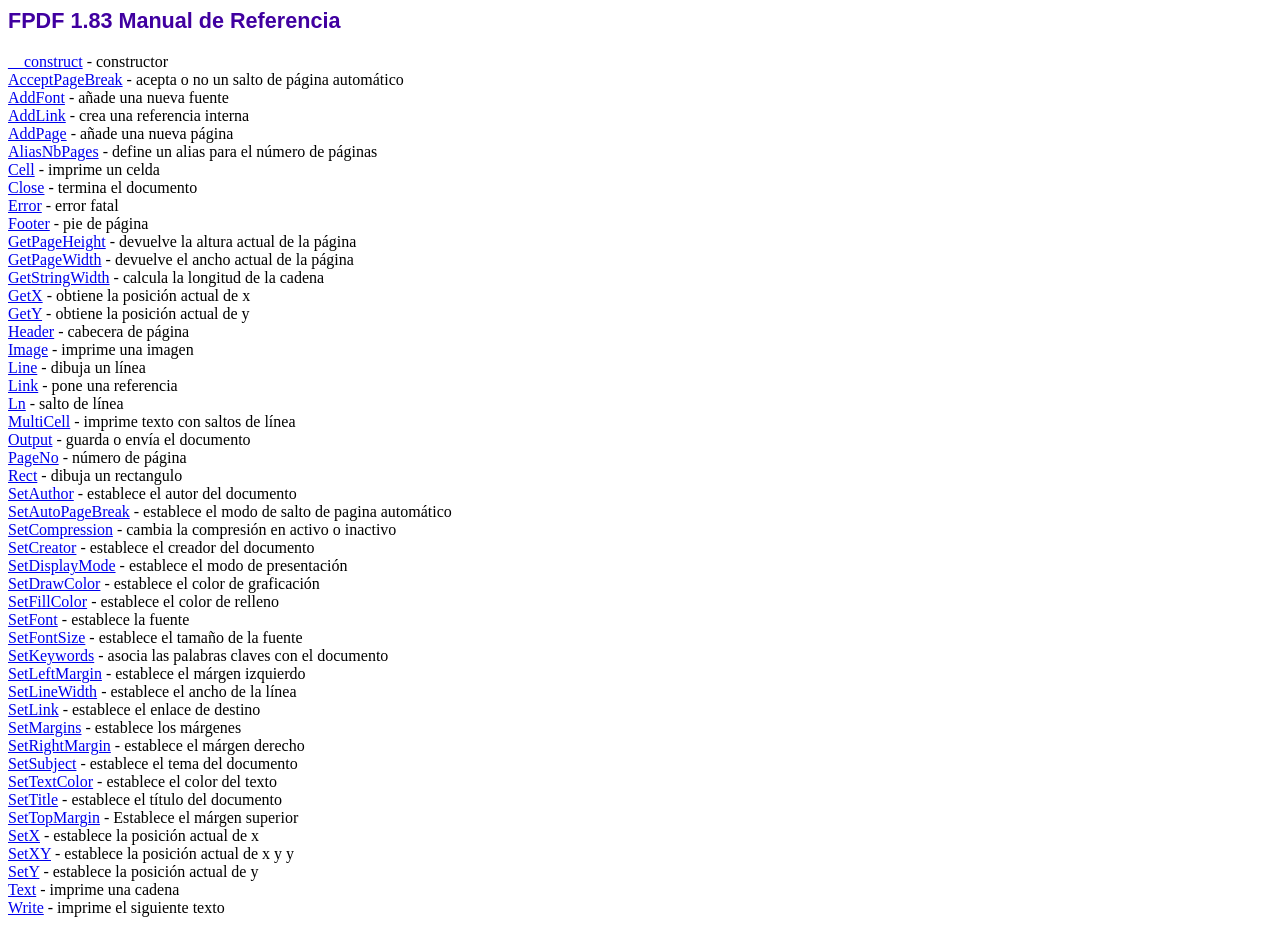
<file: PDF/doc/index.htm>
<!DOCTYPE html PUBLIC "-//W3C//DTD HTML 4.01 Transitional//EN">
<html>
<head>
<meta http-equiv="Content-Type" content="text/html; charset=ISO-8859-1">
<title>FPDF 1.83 Manual de Referencia</title>
<link type="text/css" rel="stylesheet" href="../fpdf.css">
</head>
<body>
<h1>FPDF 1.83 Manual de Referencia</h1>
<a href="__construct.htm">__construct</a> - constructor<br>
<a href="acceptpagebreak.htm">AcceptPageBreak</a> - acepta o no un salto de p�gina autom�tico<br>
<a href="addfont.htm">AddFont</a> - a�ade una nueva fuente<br>
<a href="addlink.htm">AddLink</a> - crea una referencia interna<br>
<a href="addpage.htm">AddPage</a> - a�ade una nueva p�gina<br>
<a href="aliasnbpages.htm">AliasNbPages</a> - define un alias para el n�mero de p�ginas<br>
<a href="cell.htm">Cell</a> - imprime un celda<br>
<a href="close.htm">Close</a> - termina el documento<br>
<a href="error.htm">Error</a> - error fatal<br>
<a href="footer.htm">Footer</a> - pie de p�gina<br>
<a href="getpageheight.htm">GetPageHeight</a> - devuelve la altura actual de la p�gina<br>
<a href="getpagewidth.htm">GetPageWidth</a> - devuelve el ancho actual de la p�gina<br>
<a href="getstringwidth.htm">GetStringWidth</a> - calcula la longitud de la cadena<br>
<a href="getx.htm">GetX</a> - obtiene la posici�n actual de x<br>
<a href="gety.htm">GetY</a> - obtiene la posici�n actual de y<br>
<a href="header.htm">Header</a> - cabecera de p�gina<br>
<a href="image.htm">Image</a> - imprime una imagen<br>
<a href="line.htm">Line</a> - dibuja un l�nea<br>
<a href="link.htm">Link</a> - pone una referencia<br>
<a href="ln.htm">Ln</a> - salto de l�nea<br>
<a href="multicell.htm">MultiCell</a> - imprime texto con saltos de l�nea<br>
<a href="output.htm">Output</a> - guarda o env�a el documento<br>
<a href="pageno.htm">PageNo</a> - n�mero de p�gina<br>
<a href="rect.htm">Rect</a> - dibuja un rectangulo<br>
<a href="setauthor.htm">SetAuthor</a> - establece el autor del documento<br>
<a href="setautopagebreak.htm">SetAutoPageBreak</a> - establece el modo de salto de pagina autom�tico<br>
<a href="setcompression.htm">SetCompression</a> - cambia la compresi�n en activo o inactivo<br>
<a href="setcreator.htm">SetCreator</a> - establece el creador del documento<br>
<a href="setdisplaymode.htm">SetDisplayMode</a> - establece el modo de presentaci�n<br>
<a href="setdrawcolor.htm">SetDrawColor</a> - establece el color de graficaci�n<br>
<a href="setfillcolor.htm">SetFillColor</a> - establece el color de relleno<br>
<a href="setfont.htm">SetFont</a> - establece la fuente<br>
<a href="setfontsize.htm">SetFontSize</a> - establece el tama�o de la fuente<br>
<a href="setkeywords.htm">SetKeywords</a> - asocia las palabras claves con el documento<br>
<a href="setleftmargin.htm">SetLeftMargin</a> - establece el m�rgen izquierdo<br>
<a href="setlinewidth.htm">SetLineWidth</a> - establece el ancho de la l�nea<br>
<a href="setlink.htm">SetLink</a> - establece el enlace de destino<br>
<a href="setmargins.htm">SetMargins</a> - establece los m�rgenes<br>
<a href="setrightmargin.htm">SetRightMargin</a> - establece el m�rgen derecho<br>
<a href="setsubject.htm">SetSubject</a> - establece el tema del documento<br>
<a href="settextcolor.htm">SetTextColor</a> - establece el color del texto<br>
<a href="settitle.htm">SetTitle</a> - establece el t�tulo del documento<br>
<a href="settopmargin.htm">SetTopMargin</a> - Establece el m�rgen superior<br>
<a href="setx.htm">SetX</a> - establece la posici�n actual de x<br>
<a href="setxy.htm">SetXY</a> - establece la posici�n actual de x y y<br>
<a href="sety.htm">SetY</a> - establece la posici�n actual de y<br>
<a href="text.htm">Text</a> - imprime una cadena<br>
<a href="write.htm">Write</a> - imprime el siguiente texto<br>
</body>
</html>
</file>
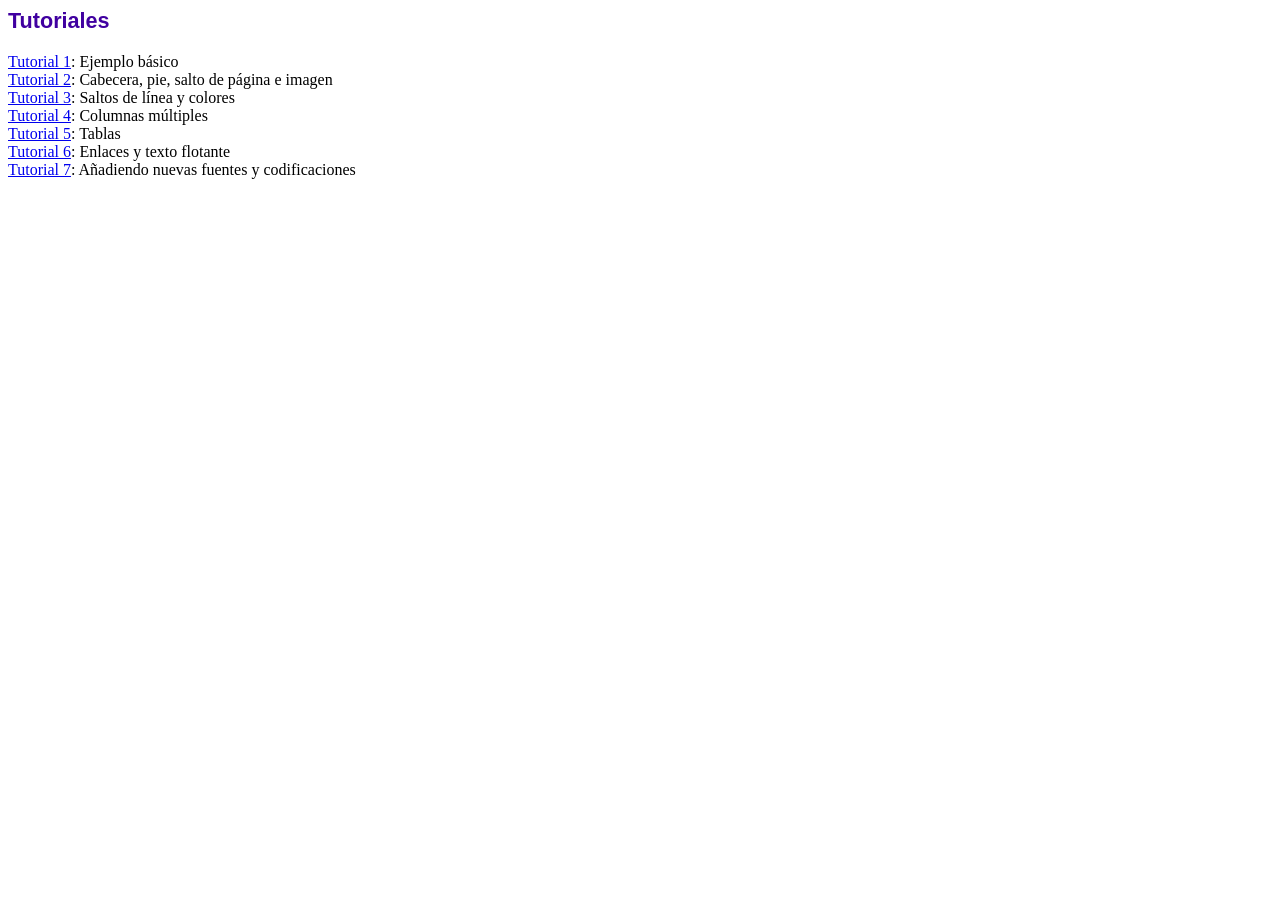
<file: PDF/tutorial/index.htm>
<!DOCTYPE html PUBLIC "-//W3C//DTD HTML 4.01 Transitional//EN">
<html>
<head>
<meta http-equiv="Content-Type" content="text/html; charset=ISO-8859-1">
<title>Tutoriales</title>
<link type="text/css" rel="stylesheet" href="../fpdf.css">
</head>
<body>
<h1>Tutoriales</h1>
<ul style="list-style-type:none; margin-left:0; padding-left:0">
<li><a href="tuto1.htm">Tutorial 1</a>: Ejemplo b�sico</li>
<li><a href="tuto2.htm">Tutorial 2</a>: Cabecera, pie, salto de p�gina e imagen</li>
<li><a href="tuto3.htm">Tutorial 3</a>: Saltos de l�nea y colores</li>
<li><a href="tuto4.htm">Tutorial 4</a>: Columnas m�ltiples</li>
<li><a href="tuto5.htm">Tutorial 5</a>: Tablas</li>
<li><a href="tuto6.htm">Tutorial 6</a>: Enlaces y texto flotante</li>
<li><a href="tuto7.htm">Tutorial 7</a>: A�adiendo nuevas fuentes y codificaciones</li>
</ul>
</body>
</html>
</file>
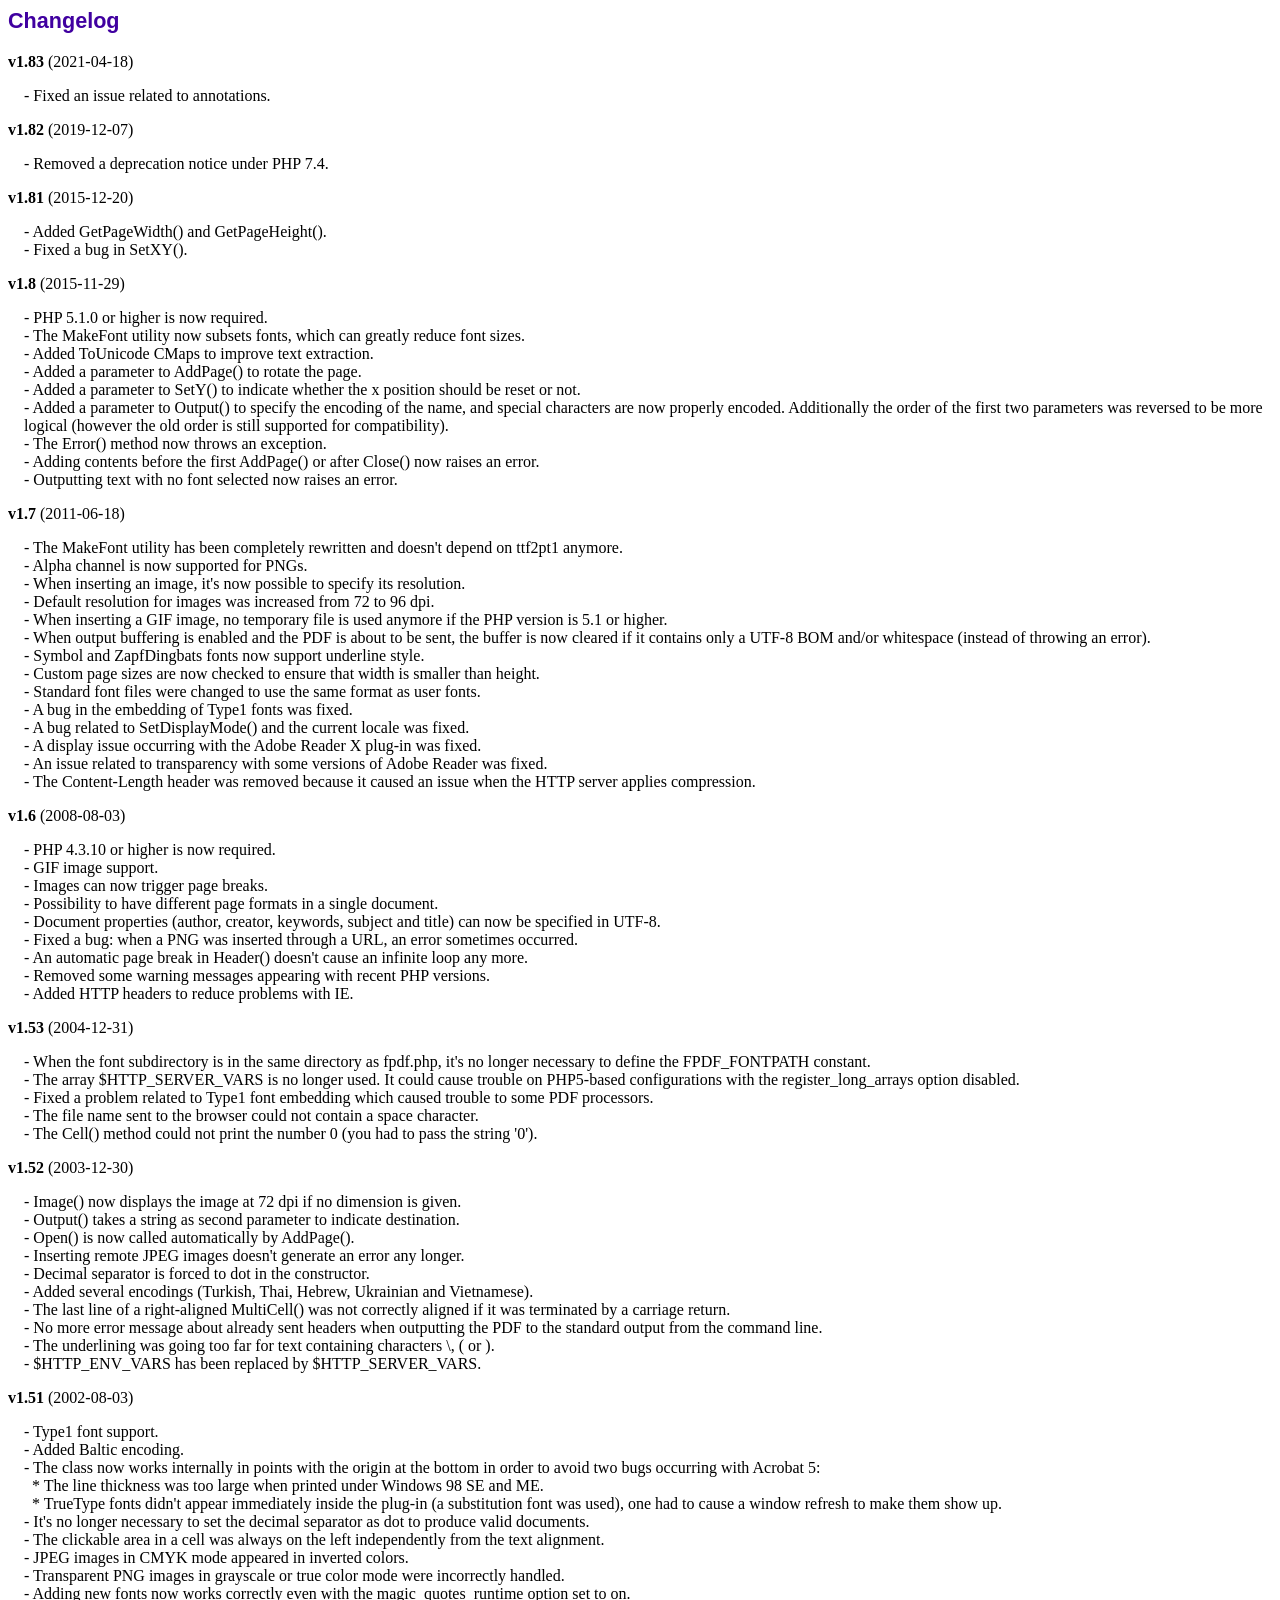
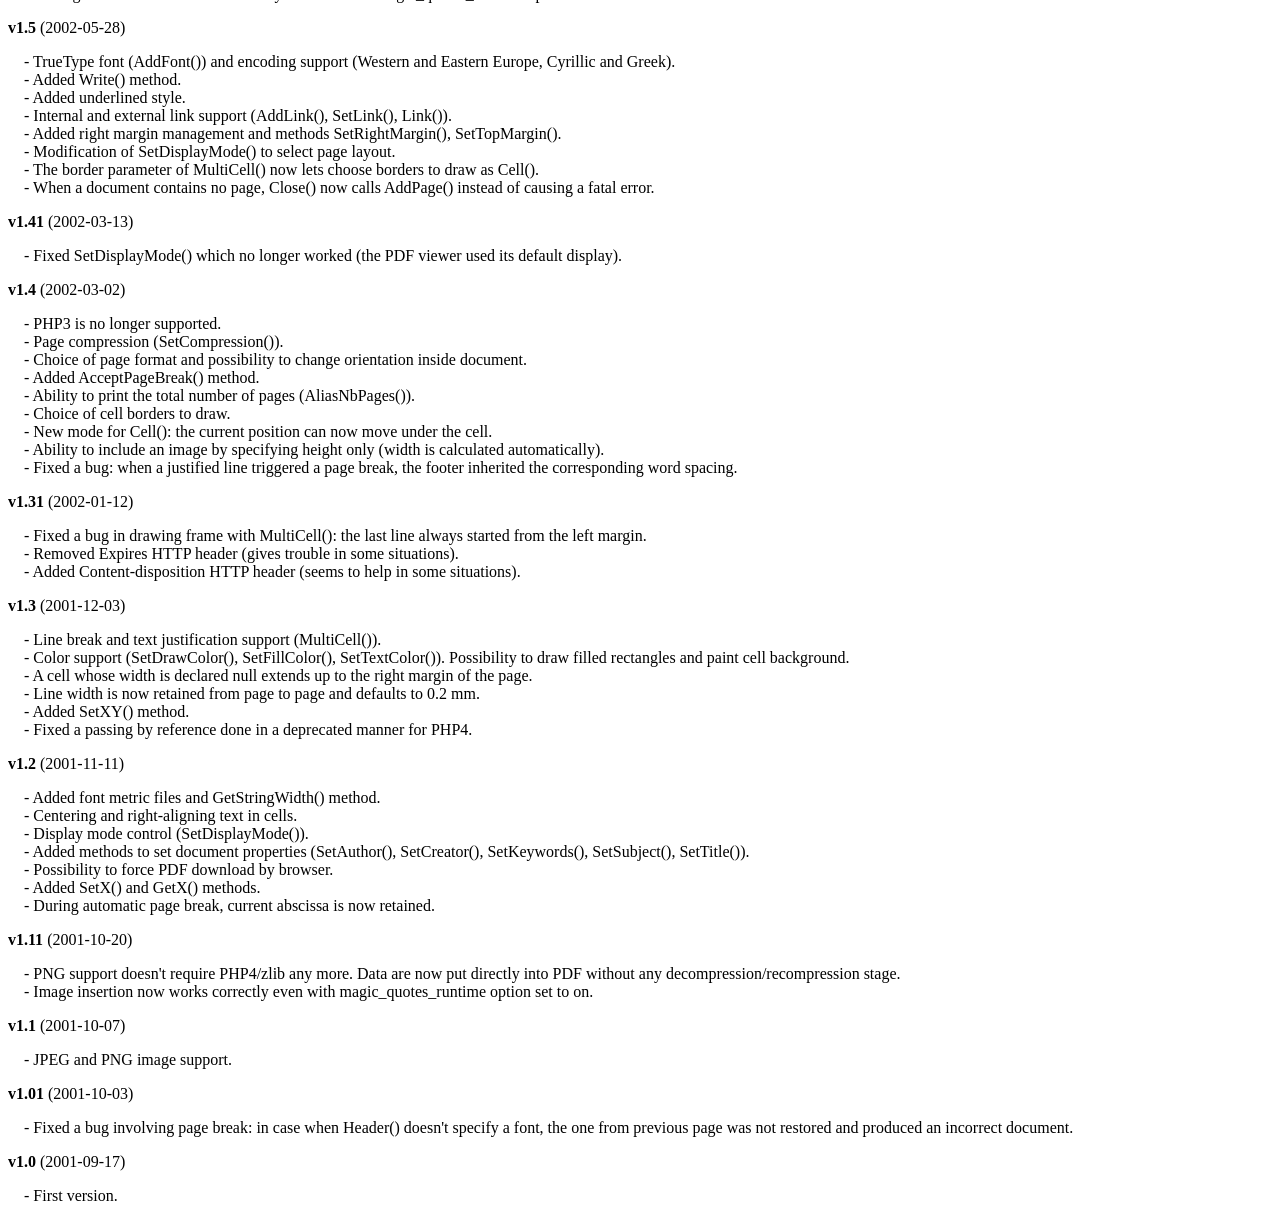
<file: PDF/changelog.htm>
<!DOCTYPE html PUBLIC "-//W3C//DTD HTML 4.01 Transitional//EN">
<html>
<head>
<meta http-equiv="Content-Type" content="text/html; charset=ISO-8859-1">
<title>Changelog</title>
<link type="text/css" rel="stylesheet" href="fpdf.css">
<style type="text/css">
dd {margin:1em 0 1em 1em}
</style>
</head>
<body>
<h1>Changelog</h1>
<dl>
<dt><strong>v1.83</strong> (2021-04-18)</dt>
<dd>
- Fixed an issue related to annotations.<br>
</dd>
<dt><strong>v1.82</strong> (2019-12-07)</dt>
<dd>
- Removed a deprecation notice under PHP 7.4.<br>
</dd>
<dt><strong>v1.81</strong> (2015-12-20)</dt>
<dd>
- Added GetPageWidth() and GetPageHeight().<br>
- Fixed a bug in SetXY().<br>
</dd>
<dt><strong>v1.8</strong> (2015-11-29)</dt>
<dd>
- PHP 5.1.0 or higher is now required.<br>
- The MakeFont utility now subsets fonts, which can greatly reduce font sizes.<br>
- Added ToUnicode CMaps to improve text extraction.<br>
- Added a parameter to AddPage() to rotate the page.<br>
- Added a parameter to SetY() to indicate whether the x position should be reset or not.<br>
- Added a parameter to Output() to specify the encoding of the name, and special characters are now properly encoded. Additionally the order of the first two parameters was reversed to be more logical (however the old order is still supported for compatibility).<br>
- The Error() method now throws an exception.<br>
- Adding contents before the first AddPage() or after Close() now raises an error.<br>
- Outputting text with no font selected now raises an error.<br>
</dd>
<dt><strong>v1.7</strong> (2011-06-18)</dt>
<dd>
- The MakeFont utility has been completely rewritten and doesn't depend on ttf2pt1 anymore.<br>
- Alpha channel is now supported for PNGs.<br>
- When inserting an image, it's now possible to specify its resolution.<br>
- Default resolution for images was increased from 72 to 96 dpi.<br>
- When inserting a GIF image, no temporary file is used anymore if the PHP version is 5.1 or higher.<br>
- When output buffering is enabled and the PDF is about to be sent, the buffer is now cleared if it contains only a UTF-8 BOM and/or whitespace (instead of throwing an error).<br>
- Symbol and ZapfDingbats fonts now support underline style.<br>
- Custom page sizes are now checked to ensure that width is smaller than height.<br>
- Standard font files were changed to use the same format as user fonts.<br>
- A bug in the embedding of Type1 fonts was fixed.<br>
- A bug related to SetDisplayMode() and the current locale was fixed.<br>
- A display issue occurring with the Adobe Reader X plug-in was fixed.<br>
- An issue related to transparency with some versions of Adobe Reader was fixed.<br>
- The Content-Length header was removed because it caused an issue when the HTTP server applies compression.<br>
</dd>
<dt><strong>v1.6</strong> (2008-08-03)</dt>
<dd>
- PHP 4.3.10 or higher is now required.<br>
- GIF image support.<br>
- Images can now trigger page breaks.<br>
- Possibility to have different page formats in a single document.<br>
- Document properties (author, creator, keywords, subject and title) can now be specified in UTF-8.<br>
- Fixed a bug: when a PNG was inserted through a URL, an error sometimes occurred.<br>
- An automatic page break in Header() doesn't cause an infinite loop any more.<br>
- Removed some warning messages appearing with recent PHP versions.<br>
- Added HTTP headers to reduce problems with IE.<br>
</dd>
<dt><strong>v1.53</strong> (2004-12-31)</dt>
<dd>
- When the font subdirectory is in the same directory as fpdf.php, it's no longer necessary to define the FPDF_FONTPATH constant.<br>
- The array $HTTP_SERVER_VARS is no longer used. It could cause trouble on PHP5-based configurations with the register_long_arrays option disabled.<br>
- Fixed a problem related to Type1 font embedding which caused trouble to some PDF processors.<br>
- The file name sent to the browser could not contain a space character.<br>
- The Cell() method could not print the number 0 (you had to pass the string '0').<br>
</dd>
<dt><strong>v1.52</strong> (2003-12-30)</dt>
<dd>
- Image() now displays the image at 72 dpi if no dimension is given.<br>
- Output() takes a string as second parameter to indicate destination.<br>
- Open() is now called automatically by AddPage().<br>
- Inserting remote JPEG images doesn't generate an error any longer.<br>
- Decimal separator is forced to dot in the constructor.<br>
- Added several encodings (Turkish, Thai, Hebrew, Ukrainian and Vietnamese).<br>
- The last line of a right-aligned MultiCell() was not correctly aligned if it was terminated by a carriage return.<br>
- No more error message about already sent headers when outputting the PDF to the standard output from the command line.<br>
- The underlining was going too far for text containing characters \, ( or ).<br>
- $HTTP_ENV_VARS has been replaced by $HTTP_SERVER_VARS.<br>
</dd>
<dt><strong>v1.51</strong> (2002-08-03)</dt>
<dd>
- Type1 font support.<br>
- Added Baltic encoding.<br>
- The class now works internally in points with the origin at the bottom in order to avoid two bugs occurring with Acrobat 5:<br>&nbsp;&nbsp;* The line thickness was too large when printed under Windows 98 SE and ME.<br>&nbsp;&nbsp;* TrueType fonts didn't appear immediately inside the plug-in (a substitution font was used), one had to cause a window refresh to make them show up.<br>
- It's no longer necessary to set the decimal separator as dot to produce valid documents.<br>
- The clickable area in a cell was always on the left independently from the text alignment.<br>
- JPEG images in CMYK mode appeared in inverted colors.<br>
- Transparent PNG images in grayscale or true color mode were incorrectly handled.<br>
- Adding new fonts now works correctly even with the magic_quotes_runtime option set to on.<br>
</dd>
<dt><strong>v1.5</strong> (2002-05-28)</dt>
<dd>
- TrueType font (AddFont()) and encoding support (Western and Eastern Europe, Cyrillic and Greek).<br>
- Added Write() method.<br>
- Added underlined style.<br>
- Internal and external link support (AddLink(), SetLink(), Link()).<br>
- Added right margin management and methods SetRightMargin(), SetTopMargin().<br>
- Modification of SetDisplayMode() to select page layout.<br>
- The border parameter of MultiCell() now lets choose borders to draw as Cell().<br>
- When a document contains no page, Close() now calls AddPage() instead of causing a fatal error.<br>
</dd>
<dt><strong>v1.41</strong> (2002-03-13)</dt>
<dd>
- Fixed SetDisplayMode() which no longer worked (the PDF viewer used its default display).<br>
</dd>
<dt><strong>v1.4</strong> (2002-03-02)</dt>
<dd>
- PHP3 is no longer supported.<br>
- Page compression (SetCompression()).<br>
- Choice of page format and possibility to change orientation inside document.<br>
- Added AcceptPageBreak() method.<br>
- Ability to print the total number of pages (AliasNbPages()).<br>
- Choice of cell borders to draw.<br>
- New mode for Cell(): the current position can now move under the cell.<br>
- Ability to include an image by specifying height only (width is calculated automatically).<br>
- Fixed a bug: when a justified line triggered a page break, the footer inherited the corresponding word spacing.<br>
</dd>
<dt><strong>v1.31</strong> (2002-01-12)</dt>
<dd>
- Fixed a bug in drawing frame with MultiCell(): the last line always started from the left margin.<br>
- Removed Expires HTTP header (gives trouble in some situations).<br>
- Added Content-disposition HTTP header (seems to help in some situations).<br>
</dd>
<dt><strong>v1.3</strong> (2001-12-03)</dt>
<dd>
- Line break and text justification support (MultiCell()).<br>
- Color support (SetDrawColor(), SetFillColor(), SetTextColor()). Possibility to draw filled rectangles and paint cell background.<br>
- A cell whose width is declared null extends up to the right margin of the page.<br>
- Line width is now retained from page to page and defaults to 0.2 mm.<br>
- Added SetXY() method.<br>
- Fixed a passing by reference done in a deprecated manner for PHP4.<br>
</dd>
<dt><strong>v1.2</strong> (2001-11-11)</dt>
<dd>
- Added font metric files and GetStringWidth() method.<br>
- Centering and right-aligning text in cells.<br>
- Display mode control (SetDisplayMode()).<br>
- Added methods to set document properties (SetAuthor(), SetCreator(), SetKeywords(), SetSubject(), SetTitle()).<br>
- Possibility to force PDF download by browser.<br>
- Added SetX() and GetX() methods.<br>
- During automatic page break, current abscissa is now retained.<br>
</dd>
<dt><strong>v1.11</strong> (2001-10-20)</dt>
<dd>
- PNG support doesn't require PHP4/zlib any more. Data are now put directly into PDF without any decompression/recompression stage.<br>
- Image insertion now works correctly even with magic_quotes_runtime option set to on.<br>
</dd>
<dt><strong>v1.1</strong> (2001-10-07)</dt>
<dd>
- JPEG and PNG image support.<br>
</dd>
<dt><strong>v1.01</strong> (2001-10-03)</dt>
<dd>
- Fixed a bug involving page break: in case when Header() doesn't specify a font, the one from previous page was not restored and produced an incorrect document.<br>
</dd>
<dt><strong>v1.0</strong> (2001-09-17)</dt>
<dd>
- First version.<br>
</dd>
</dl>
</body>
</html>
</file>
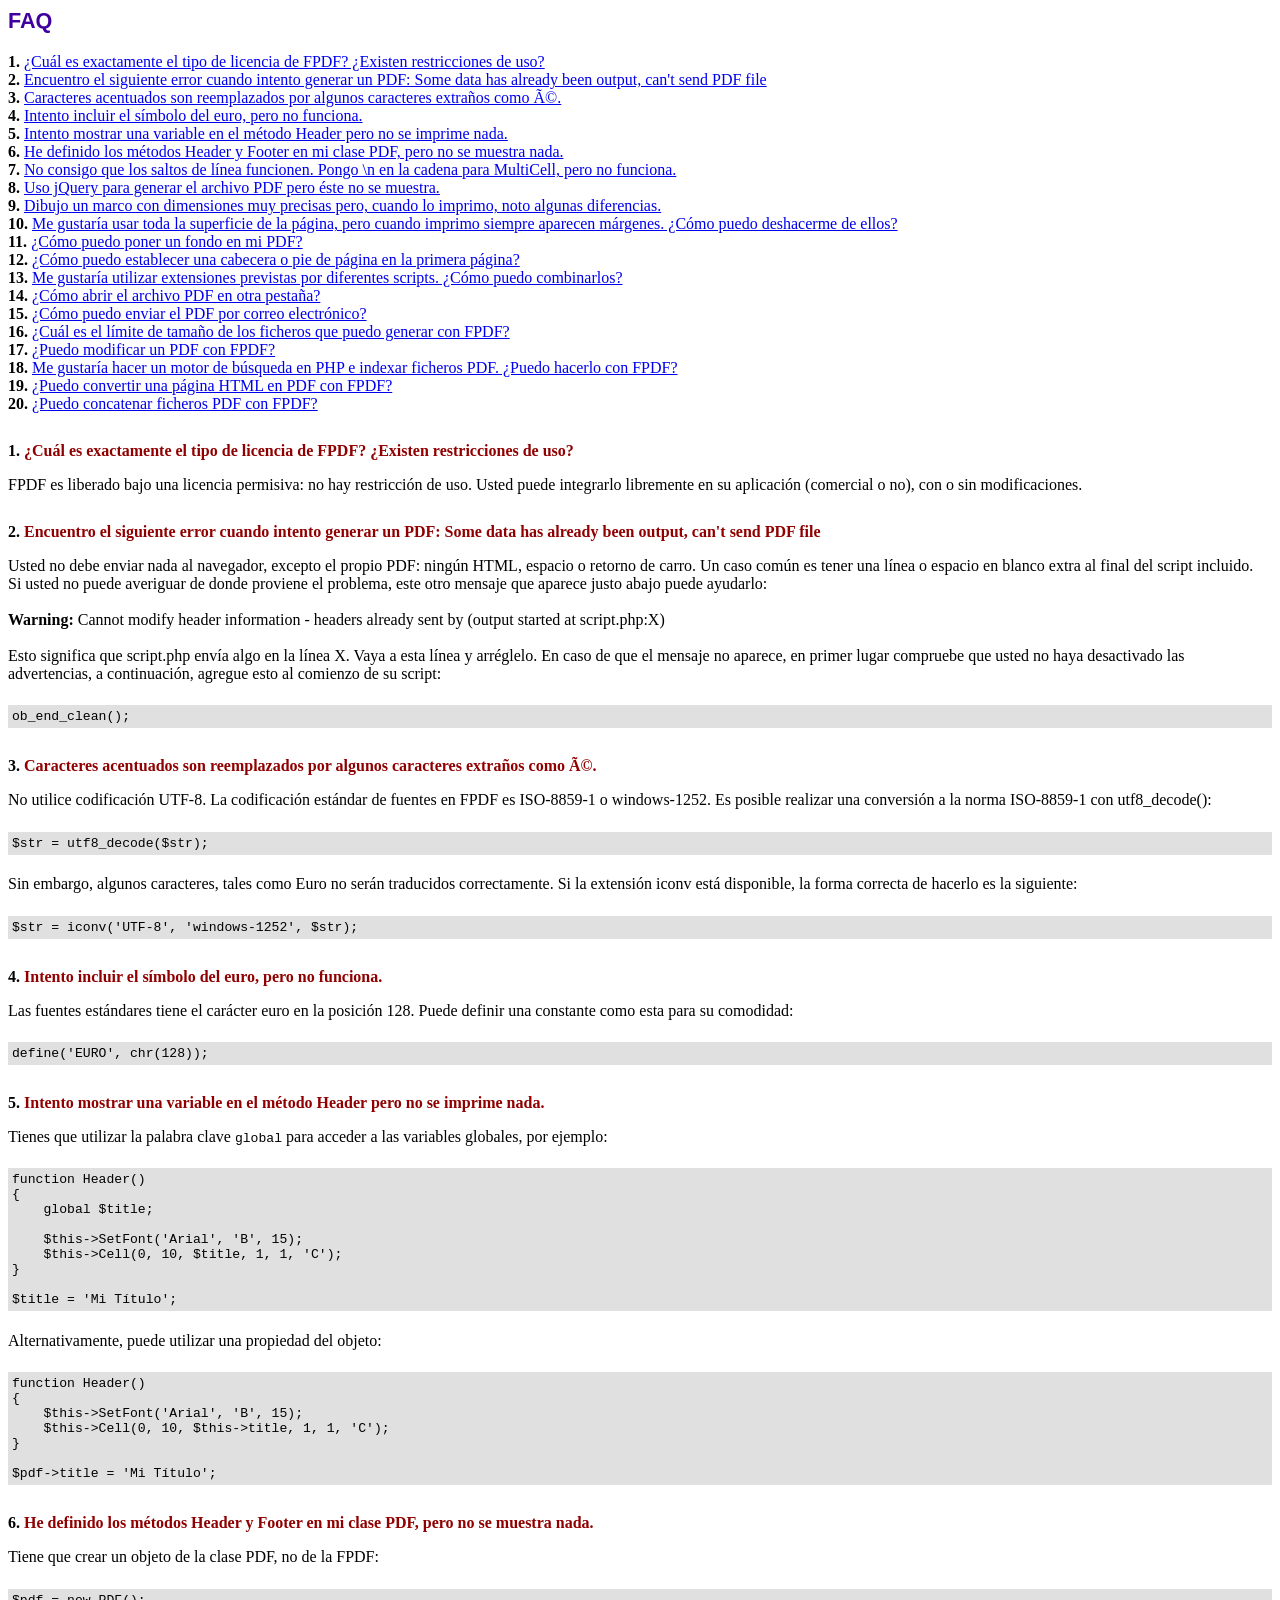
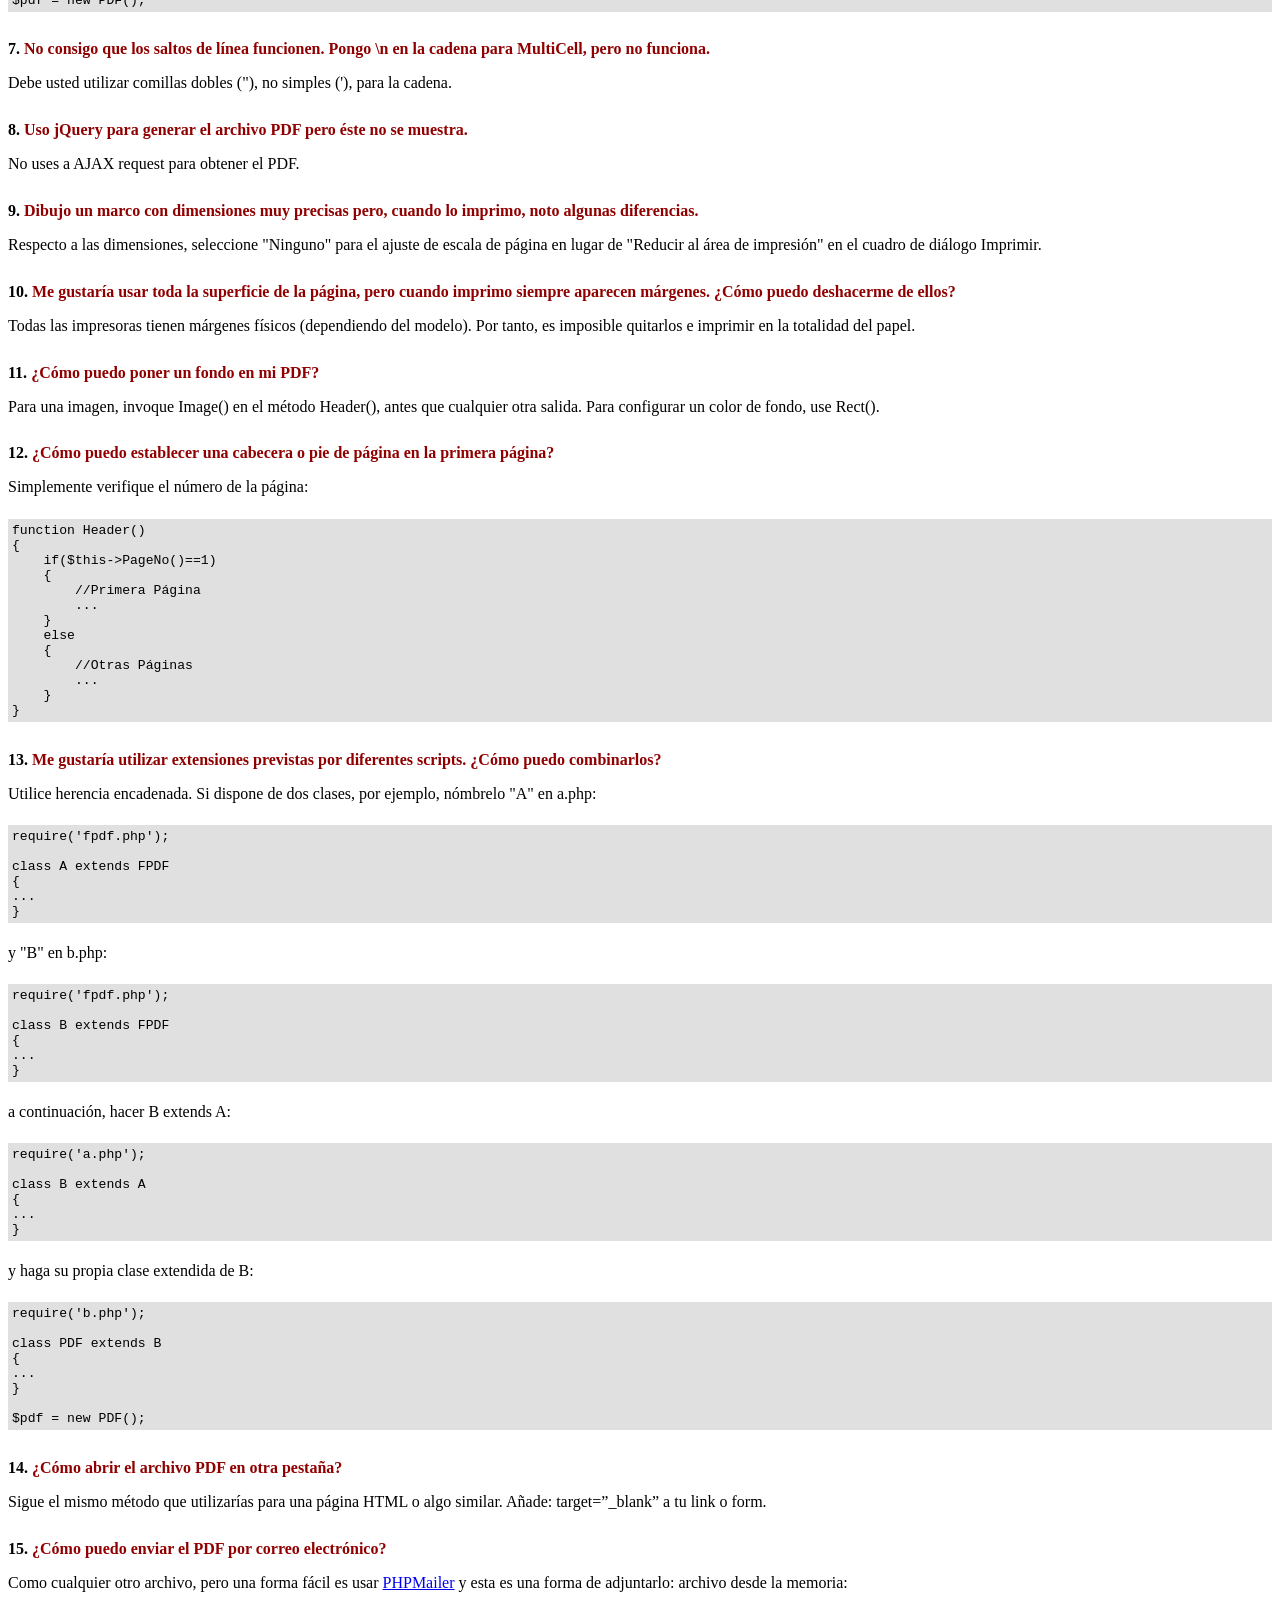
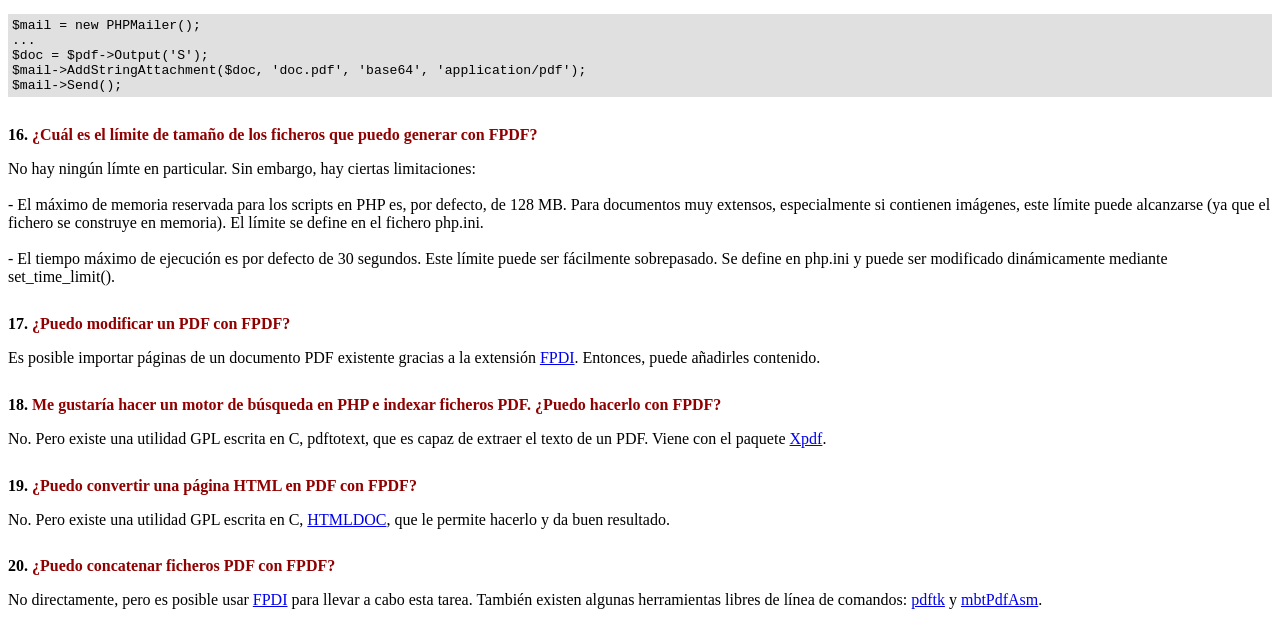
<file: PDF/FAQ.htm>
<!DOCTYPE html PUBLIC "-//W3C//DTD HTML 4.01 Transitional//EN">
<html>
<head>
<meta http-equiv="Content-Type" content="text/html; charset=ISO-8859-1">
<title>FAQ</title>
<link type="text/css" rel="stylesheet" href="fpdf.css">
<style type="text/css">
ul {list-style-type:none; margin:0; padding:0}
ul#answers li {margin-top:1.8em}
.question {font-weight:bold; color:#900000}
</style>
</head>
<body>
<h1>FAQ</h1>
<ul>
<li><b>1.</b> <a href='#q1'>�Cu�l es exactamente el tipo de licencia de FPDF? �Existen restricciones de uso?</a></li>
<li><b>2.</b> <a href='#q2'>Encuentro el siguiente error cuando intento generar un PDF: Some data has already been output, can't send PDF file</a></li>
<li><b>3.</b> <a href='#q3'>Caracteres acentuados son reemplazados por algunos caracteres extra�os como é.</a></li>
<li><b>4.</b> <a href='#q4'>Intento incluir el s�mbolo del euro, pero no funciona.</a></li>
<li><b>5.</b> <a href='#q5'>Intento mostrar una variable en el m�todo Header pero no se imprime nada.</a></li>
<li><b>6.</b> <a href='#q6'>He definido los m�todos Header y Footer en mi clase PDF, pero no se muestra nada.</a></li>
<li><b>7.</b> <a href='#q7'>No consigo que los saltos de l�nea funcionen. Pongo \n en la cadena para MultiCell, pero no funciona.</a></li>
<li><b>8.</b> <a href='#q8'>Uso jQuery para generar el archivo PDF pero �ste no se muestra.</a></li>
<li><b>9.</b> <a href='#q9'>Dibujo un marco con dimensiones muy precisas pero, cuando lo imprimo, noto algunas diferencias.</a></li>
<li><b>10.</b> <a href='#q10'>Me gustar�a usar toda la superficie de la p�gina, pero cuando imprimo siempre aparecen m�rgenes. �C�mo puedo deshacerme de ellos?</a></li>
<li><b>11.</b> <a href='#q11'>�C�mo puedo poner un fondo en mi PDF?</a></li>
<li><b>12.</b> <a href='#q12'>�C�mo puedo establecer una cabecera o pie de p�gina en la primera p�gina?</a></li>
<li><b>13.</b> <a href='#q13'>Me gustar�a utilizar extensiones previstas por diferentes scripts. �C�mo puedo combinarlos?</a></li>
<li><b>14.</b> <a href='#q14'>�C�mo abrir el archivo PDF en otra pesta�a?</a></li>
<li><b>15.</b> <a href='#q15'>�C�mo puedo enviar el PDF por correo electr�nico?</a></li>
<li><b>16.</b> <a href='#q16'>�Cu�l es el l�mite de tama�o de los ficheros que puedo generar con FPDF?</a></li>
<li><b>17.</b> <a href='#q17'>�Puedo modificar un PDF con FPDF?</a></li>
<li><b>18.</b> <a href='#q18'>Me gustar�a hacer un motor de b�squeda en PHP e indexar ficheros PDF. �Puedo hacerlo con FPDF?</a></li>
<li><b>19.</b> <a href='#q19'>�Puedo convertir una p�gina HTML en PDF con FPDF?</a></li>
<li><b>20.</b> <a href='#q20'>�Puedo concatenar ficheros PDF con FPDF?</a></li>
</ul>

<ul id='answers'>
<li id='q1'>
<p><b>1.</b> <span class='question'>�Cu�l es exactamente el tipo de licencia de FPDF? �Existen restricciones de uso?</span></p>
FPDF es liberado bajo una licencia permisiva: no hay restricci�n de uso. Usted puede integrarlo
libremente en su aplicaci�n (comercial o no), con o sin modificaciones.
</li>

<li id='q2'>
<p><b>2.</b> <span class='question'>Encuentro el siguiente error cuando intento generar un PDF: Some data has already been output, can't send PDF file</span></p>
Usted no debe enviar nada al navegador, excepto el propio PDF: ning�n HTML, espacio o retorno de carro. Un caso com�n
es tener una l�nea o espacio en blanco extra al final del script incluido.<br>
Si usted no puede averiguar de donde proviene el problema, este otro mensaje que aparece justo abajo puede ayudarlo:<br>
<br>
<b>Warning:</b> Cannot modify header information - headers already sent by (output started at script.php:X)<br>
<br>
Esto significa que script.php env�a algo en la l�nea X. Vaya a esta l�nea y arr�glelo.
En caso de que el mensaje no aparece, en primer lugar compruebe que usted no haya desactivado las advertencias, a continuaci�n, agregue esto
al comienzo de su script:
<div class="doc-source">
<pre><code>ob_end_clean();</code></pre>
</div>
</li>

<li id='q3'>
<p><b>3.</b> <span class='question'>Caracteres acentuados son reemplazados por algunos caracteres extra�os como é.</span></p>
No utilice codificaci�n UTF-8. La codificaci�n est�ndar de fuentes en FPDF es ISO-8859-1 o windows-1252.
Es posible realizar una conversi�n a la norma ISO-8859-1 con utf8_decode():
<div class="doc-source">
<pre><code>$str = utf8_decode($str);</code></pre>
</div>
Sin embargo, algunos caracteres, tales como Euro no ser�n traducidos correctamente. Si la extensi�n iconv est� disponible, la
forma correcta de hacerlo es la siguiente:
<div class="doc-source">
<pre><code>$str = iconv('UTF-8', 'windows-1252', $str);</code></pre>
</div>
</li>

<li id='q4'>
<p><b>4.</b> <span class='question'>Intento incluir el s�mbolo del euro, pero no funciona.</span></p>
Las fuentes est�ndares tiene el car�cter euro en la posici�n 128. Puede definir una constante
como esta para su comodidad:
<div class="doc-source">
<pre><code>define('EURO', chr(128));</code></pre>
</div>
</li>

<li id='q5'>
<p><b>5.</b> <span class='question'>Intento mostrar una variable en el m�todo Header pero no se imprime nada.</span></p>
Tienes que utilizar la palabra clave <code>global</code> para acceder a las variables globales, por ejemplo:
<div class="doc-source">
<pre><code>function Header()
{
    global $title;

    $this-&gt;SetFont('Arial', 'B', 15);
    $this-&gt;Cell(0, 10, $title, 1, 1, 'C');
}

$title = 'Mi T�tulo';</code></pre>
</div>
Alternativamente, puede utilizar una propiedad del objeto:
<div class="doc-source">
<pre><code>function Header()
{
    $this-&gt;SetFont('Arial', 'B', 15);
    $this-&gt;Cell(0, 10, $this-&gt;title, 1, 1, 'C');
}

$pdf-&gt;title = 'Mi T�tulo';</code></pre>
</div>
</li>

<li id='q6'>
<p><b>6.</b> <span class='question'>He definido los m�todos Header y Footer en mi clase PDF, pero no se muestra nada.</span></p>
Tiene que crear un objeto de la clase PDF, no de la FPDF:
<div class="doc-source">
<pre><code>$pdf = new PDF();</code></pre>
</div>
</li>

<li id='q7'>
<p><b>7.</b> <span class='question'>No consigo que los saltos de l�nea funcionen. Pongo \n en la cadena para MultiCell, pero no funciona.</span></p>
Debe usted utilizar comillas dobles ("), no simples ('), para la cadena.
</li>

<li id='q8'>
<p><b>8.</b> <span class='question'>Uso jQuery para generar el archivo PDF pero �ste no se muestra.</span></p>
No uses a AJAX request para obtener el PDF.
</li>

<li id='q9'>
<p><b>9.</b> <span class='question'>Dibujo un marco con dimensiones muy precisas pero, cuando lo imprimo, noto algunas diferencias.</span></p>
Respecto a las dimensiones, seleccione "Ninguno" para el ajuste de escala de p�gina en lugar de "Reducir al �rea de impresi�n" en el cuadro de di�logo Imprimir.
</li>

<li id='q10'>
<p><b>10.</b> <span class='question'>Me gustar�a usar toda la superficie de la p�gina, pero cuando imprimo siempre aparecen m�rgenes. �C�mo puedo deshacerme de ellos?</span></p>
Todas las impresoras tienen m�rgenes f�sicos (dependiendo del modelo). Por tanto, es imposible quitarlos
e imprimir en la totalidad del papel.
</li>

<li id='q11'>
<p><b>11.</b> <span class='question'>�C�mo puedo poner un fondo en mi PDF?</span></p>
Para una imagen, invoque Image() en el m�todo Header(), antes que cualquier otra salida. Para configurar un color de fondo, use Rect().
</li>

<li id='q12'>
<p><b>12.</b> <span class='question'>�C�mo puedo establecer una cabecera o pie de p�gina en la primera p�gina?</span></p>
Simplemente verifique el n�mero de la p�gina:
<div class="doc-source">
<pre><code>function Header()
{
    if($this-&gt;PageNo()==1)
    {
        //Primera P�gina
        ...
    }
    else
    {
        //Otras P�ginas
        ...
    }
}</code></pre>
</div>
</li>

<li id='q13'>
<p><b>13.</b> <span class='question'>Me gustar�a utilizar extensiones previstas por diferentes scripts. �C�mo puedo combinarlos?</span></p>
Utilice herencia encadenada. Si dispone de dos clases, por ejemplo, n�mbrelo "A" en a.php:
<div class="doc-source">
<pre><code>require('fpdf.php');

class A extends FPDF
{
...
}</code></pre>
</div>
y "B" en b.php:
<div class="doc-source">
<pre><code>require('fpdf.php');

class B extends FPDF
{
...
}</code></pre>
</div>
a continuaci�n, hacer B extends A:
<div class="doc-source">
<pre><code>require('a.php');

class B extends A
{
...
}</code></pre>
</div>
y haga su propia clase extendida de B:
<div class="doc-source">
<pre><code>require('b.php');

class PDF extends B
{
...
}

$pdf = new PDF();</code></pre>
</div>
</li>

<li id='q14'>
<p><b>14.</b> <span class='question'>�C�mo abrir el archivo PDF en otra pesta�a?</span></p>
Sigue el mismo m�todo que utilizar�as para una p�gina HTML o algo similar.
A�ade: target=�_blank� a tu link o form.
</li>

<li id='q15'>
<p><b>15.</b> <span class='question'>�C�mo puedo enviar el PDF por correo electr�nico?</span></p>
Como cualquier otro archivo, pero una forma f�cil es usar <a href="https://github.com/PHPMailer/PHPMailer" target="_blank">PHPMailer</a>
y esta es una forma de adjuntarlo: archivo desde la memoria:
<div class="doc-source">
<pre><code>$mail = new PHPMailer();
...
$doc = $pdf-&gt;Output('S');
$mail-&gt;AddStringAttachment($doc, 'doc.pdf', 'base64', 'application/pdf');
$mail-&gt;Send();</code></pre>
</div>
</li>

<li id='q16'>
<p><b>16.</b> <span class='question'>�Cu�l es el l�mite de tama�o de los ficheros que puedo generar con FPDF?</span></p>
No hay ning�n l�mte en particular. Sin embargo, hay ciertas limitaciones:
<br>
<br>
- El m�ximo de memoria reservada para los scripts en PHP es, por defecto, de 128 MB. Para documentos
muy extensos, especialmente si contienen im�genes, este l�mite puede alcanzarse (ya que el fichero
se construye en memoria). El l�mite se define en el fichero php.ini.
<br>
<br>
- El tiempo m�ximo de ejecuci�n es por defecto de 30 segundos. Este l�mite puede ser f�cilmente
sobrepasado. Se define en php.ini y puede ser modificado din�micamente mediante set_time_limit().
</li>

<li id='q17'>
<p><b>17.</b> <span class='question'>�Puedo modificar un PDF con FPDF?</span></p>
Es posible importar p�ginas de un documento PDF existente gracias a la extensi�n
<a href="https://www.setasign.com/products/fpdi/about/" target="_blank">FPDI</a>.
Entonces, puede a�adirles contenido.
</li>

<li id='q18'>
<p><b>18.</b> <span class='question'>Me gustar�a hacer un motor de b�squeda en PHP e indexar ficheros PDF. �Puedo hacerlo con FPDF?</span></p>
No. Pero existe una utilidad GPL escrita en C, pdftotext, que es capaz de extraer el texto de
un PDF. Viene con el paquete <a href="https://www.xpdfreader.com" target="_blank">Xpdf</a>.
</li>

<li id='q19'>
<p><b>19.</b> <span class='question'>�Puedo convertir una p�gina HTML en PDF con FPDF?</span></p>
No. Pero existe una utilidad GPL escrita en C, <a href="https://www.msweet.org/htmldoc/" target="_blank">HTMLDOC</a>,
que le permite hacerlo y da buen resultado.
</li>

<li id='q20'>
<p><b>20.</b> <span class='question'>�Puedo concatenar ficheros PDF con FPDF?</span></p>
No directamente, pero es posible usar <a href="https://www.setasign.com/products/fpdi/demos/concatenate-fake/" target="_blank">FPDI</a>
para llevar a cabo esta tarea. Tambi�n existen algunas herramientas libres de l�nea de comandos:
<a href="https://www.pdflabs.com/tools/pdftk-the-pdf-toolkit/" target="_blank">pdftk</a> y
<a href="http://thierry.schmit.free.fr/spip/spip.php?article15" target="_blank">mbtPdfAsm</a>.
</li>
</ul>
</body>
</html>
</file>
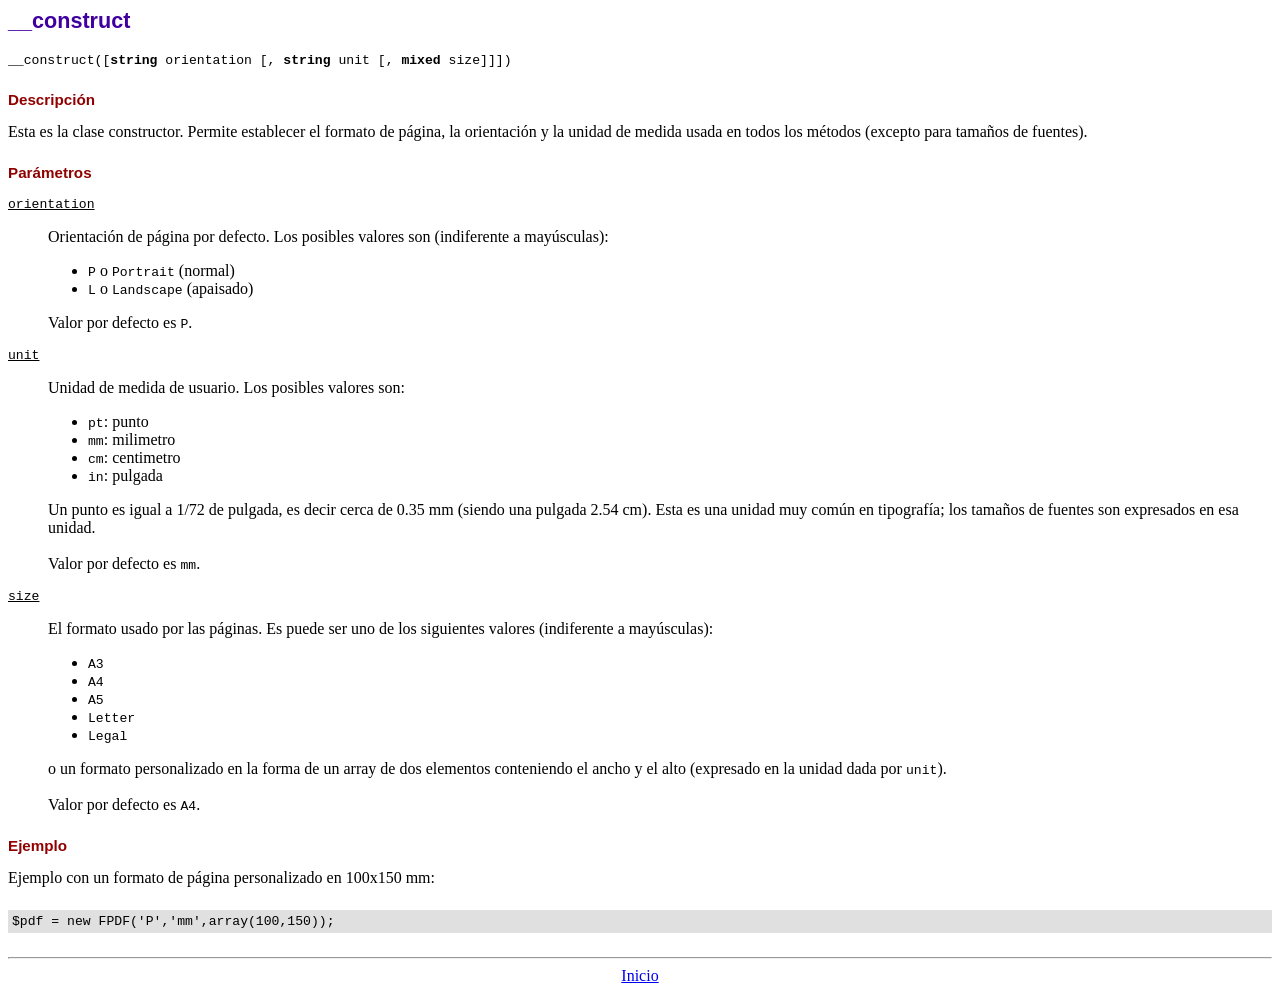
<file: PDF/doc/__construct.htm>
<!DOCTYPE html PUBLIC "-//W3C//DTD HTML 4.01 Transitional//EN">
<html>
<head>
<meta http-equiv="Content-Type" content="text/html; charset=ISO-8859-1">
<title>__construct</title>
<link type="text/css" rel="stylesheet" href="../fpdf.css">
</head>
<body>
<h1>__construct</h1>
<code>__construct([<b>string</b> orientation [, <b>string</b> unit [, <b>mixed</b> size]]])</code>
<h2>Descripci�n</h2>
Esta es la clase constructor. Permite establecer el formato de p�gina, la orientaci�n y la unidad de medida usada en todos los m�todos (excepto para tama�os de fuentes).
<h2>Par�metros</h2>
<dl class="param">
<dt><code>orientation</code></dt>
<dd>
Orientaci�n de p�gina por defecto. Los posibles valores son (indiferente a may�sculas):
<ul>
<li><code>P</code> o <code>Portrait</code> (normal)
<li><code>L</code> o <code>Landscape</code> (apaisado)
</ul>
Valor por defecto es <code>P</code>.
</dd>
<dt><code>unit</code></dt>
<dd>
Unidad de medida de usuario. Los posibles valores son:
<ul>
<li><code>pt</code>: punto
<li><code>mm</code>: milimetro
<li><code>cm</code>: centimetro
<li><code>in</code>: pulgada
</ul>
Un punto es igual a 1/72 de pulgada, es decir cerca de 0.35 mm (siendo una pulgada 2.54 cm). Esta es una unidad muy com�n en tipograf�a; los tama�os de fuentes son expresados en esa unidad.
<br>
<br>
Valor por defecto es <code>mm</code>.
</dd>
<dt><code>size</code></dt>
<dd>
El formato usado por las p�ginas. Es puede ser uno de los siguientes valores (indiferente a may�sculas):
<ul>
<li><code>A3</code>
<li><code>A4</code>
<li><code>A5</code>
<li><code>Letter</code>
<li><code>Legal</code>
</ul>
o un formato personalizado en la forma de un array de dos elementos conteniendo el ancho y el alto (expresado en la unidad dada por <code>unit</code>).
<br>
<br>
Valor por defecto es <code>A4</code>.
</dd>
</dl>
<h2>Ejemplo</h2>
Ejemplo con un formato de p�gina personalizado en 100x150 mm:
<div class="doc-source">
<pre><code>$pdf = new FPDF('P','mm',array(100,150));</code></pre>
</div>
<hr style="margin-top:1.5em">
<div style="text-align:center"><a href="index.htm">Inicio</a></div>
</body>
</html>
</file>
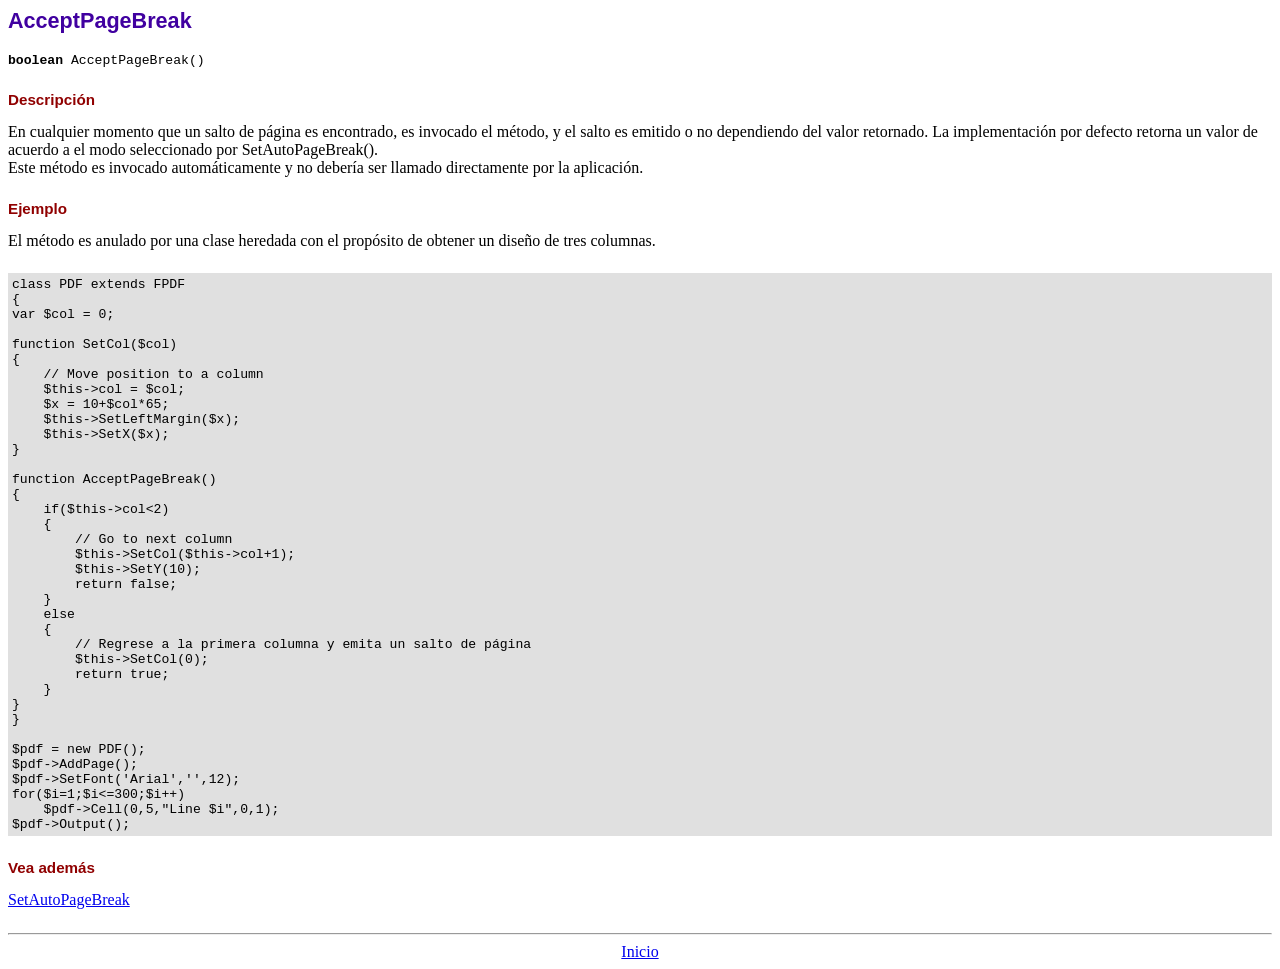
<file: PDF/doc/acceptpagebreak.htm>
<!DOCTYPE html PUBLIC "-//W3C//DTD HTML 4.01 Transitional//EN">
<html>
<head>
<meta http-equiv="Content-Type" content="text/html; charset=ISO-8859-1">
<title>AcceptPageBreak</title>
<link type="text/css" rel="stylesheet" href="../fpdf.css">
</head>
<body>
<h1>AcceptPageBreak</h1>
<code><b>boolean</b> AcceptPageBreak()</code>
<h2>Descripci�n</h2>
En cualquier momento que un salto de p�gina es encontrado, es invocado el m�todo, y el salto es emitido o no dependiendo
del valor retornado. La implementaci�n por defecto retorna un valor de acuerdo a el modo seleccionado por SetAutoPageBreak().
<br>
Este m�todo es invocado autom�ticamente y no deber�a ser llamado directamente por la aplicaci�n.
<h2>Ejemplo</h2>
El m�todo es anulado por una clase heredada con el prop�sito de obtener un dise�o de tres columnas.
<div class="doc-source">
<pre><code>class PDF extends FPDF
{
var $col = 0;

function SetCol($col)
{
    // Move position to a column
    $this-&gt;col = $col;
    $x = 10+$col*65;
    $this-&gt;SetLeftMargin($x);
    $this-&gt;SetX($x);
}

function AcceptPageBreak()
{
    if($this-&gt;col&lt;2)
    {
        // Go to next column
        $this-&gt;SetCol($this-&gt;col+1);
        $this-&gt;SetY(10);
        return false;
    }
    else
    {
        // Regrese a la primera columna y emita un salto de p�gina
        $this-&gt;SetCol(0);
        return true;
    }
}
}

$pdf = new PDF();
$pdf-&gt;AddPage();
$pdf-&gt;SetFont('Arial','',12);
for($i=1;$i&lt;=300;$i++)
    $pdf-&gt;Cell(0,5,"Line $i",0,1);
$pdf-&gt;Output();</code></pre>
</div>
<h2>Vea adem�s</h2>
<a href="setautopagebreak.htm">SetAutoPageBreak</a>
<hr style="margin-top:1.5em">
<div style="text-align:center"><a href="index.htm">Inicio</a></div>
</body>
</html>
</file>
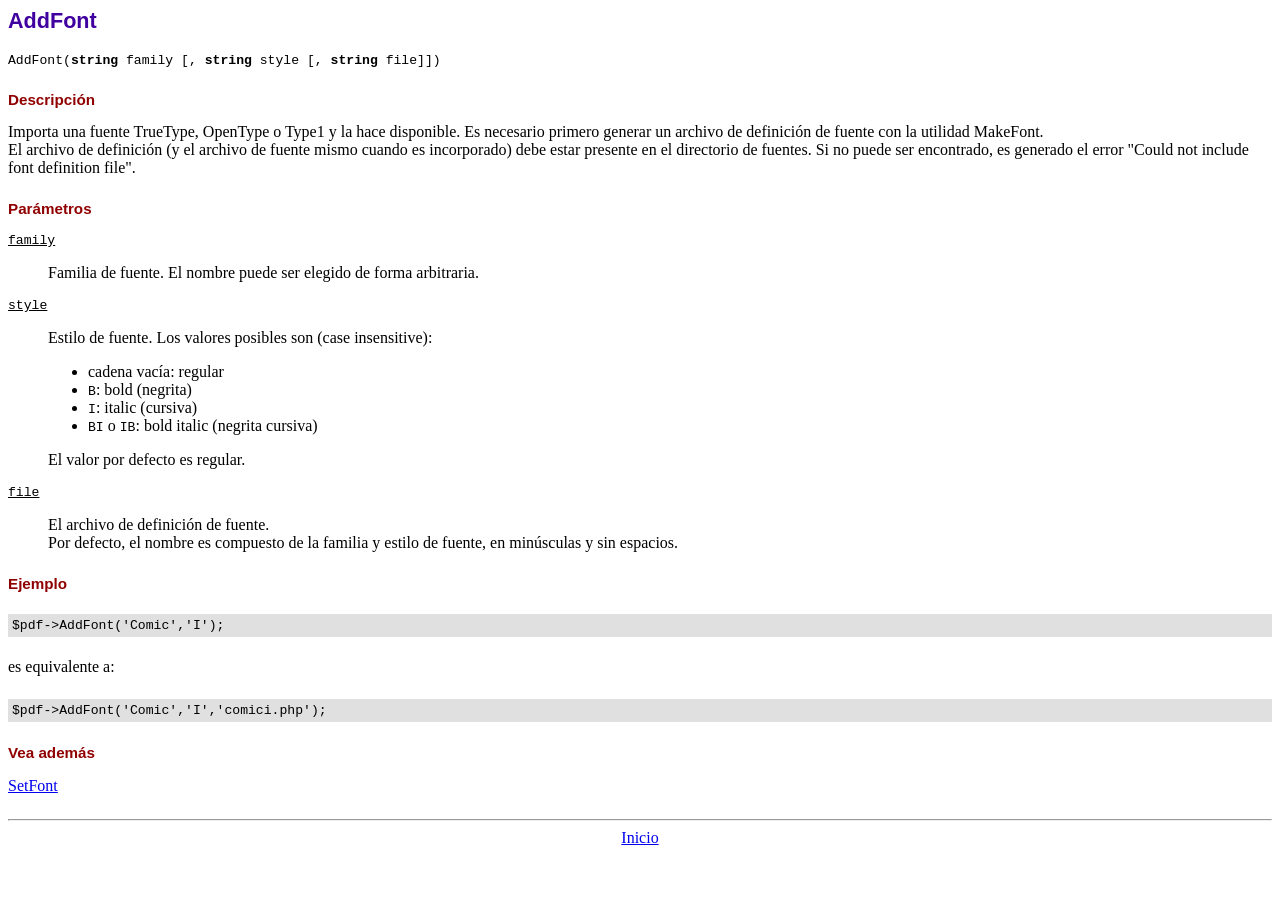
<file: PDF/doc/addfont.htm>
<!DOCTYPE html PUBLIC "-//W3C//DTD HTML 4.01 Transitional//EN">
<html>
<head>
<meta http-equiv="Content-Type" content="text/html; charset=ISO-8859-1">
<title>AddFont</title>
<link type="text/css" rel="stylesheet" href="../fpdf.css">
</head>
<body>
<h1>AddFont</h1>
<code>AddFont(<b>string</b> family [, <b>string</b> style [, <b>string</b> file]])</code>
<h2>Descripci�n</h2>
Importa una fuente TrueType, OpenType o Type1 y la hace disponible. Es necesario primero generar
un archivo de definici�n de fuente con la utilidad MakeFont.
<br>
El archivo de definici�n (y el archivo de fuente mismo cuando es incorporado) debe estar presente
en el directorio de fuentes. Si no puede ser encontrado, es generado el error "Could not include
font definition file".
<h2>Par�metros</h2>
<dl class="param">
<dt><code>family</code></dt>
<dd>
Familia de fuente. El nombre puede ser elegido de forma arbitraria.
</dd>
<dt><code>style</code></dt>
<dd>
Estilo de fuente. Los valores posibles son (case insensitive):
<ul>
<li>cadena vac�a: regular
<li><code>B</code>: bold (negrita)
<li><code>I</code>: italic (cursiva)
<li><code>BI</code> o <code>IB</code>: bold italic (negrita cursiva)
</ul>
El valor por defecto es regular.
</dd>
<dt><code>file</code></dt>
<dd>
El archivo de definici�n de fuente.
<br>
Por defecto, el nombre es compuesto de la familia y estilo de fuente, en min�sculas y sin espacios.
</dd>
</dl>
<h2>Ejemplo</h2>
<div class="doc-source">
<pre><code>$pdf-&gt;AddFont('Comic','I');</code></pre>
</div>
es equivalente a:
<div class="doc-source">
<pre><code>$pdf-&gt;AddFont('Comic','I','comici.php');</code></pre>
</div>
<h2>Vea adem�s</h2>
<a href="setfont.htm">SetFont</a>
<hr style="margin-top:1.5em">
<div style="text-align:center"><a href="index.htm">Inicio</a></div>
</body>
</html>
</file>
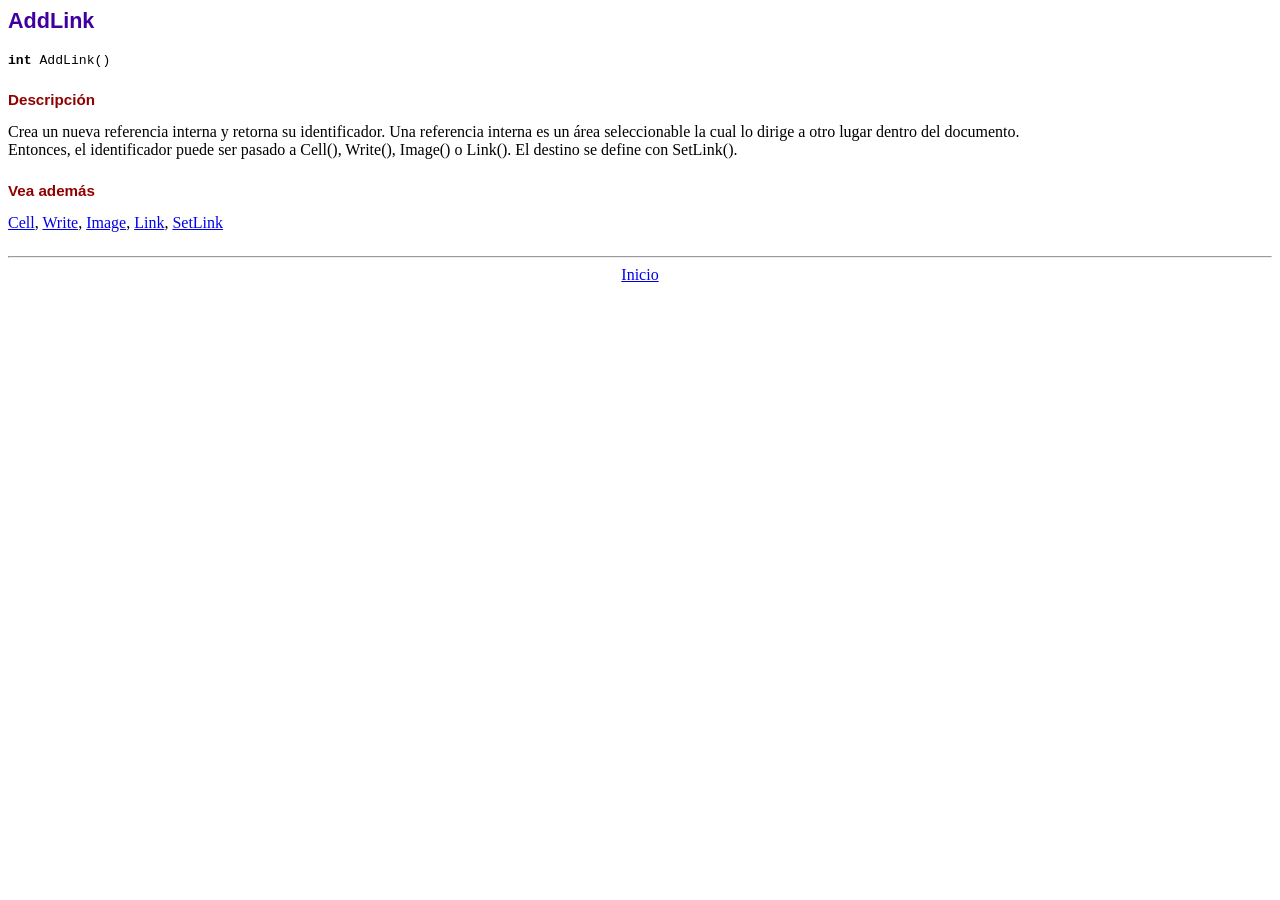
<file: PDF/doc/addlink.htm>
<!DOCTYPE html PUBLIC "-//W3C//DTD HTML 4.01 Transitional//EN">
<html>
<head>
<meta http-equiv="Content-Type" content="text/html; charset=ISO-8859-1">
<title>AddLink</title>
<link type="text/css" rel="stylesheet" href="../fpdf.css">
</head>
<body>
<h1>AddLink</h1>
<code><b>int</b> AddLink()</code>
<h2>Descripci�n</h2>
Crea un nueva referencia interna y retorna su identificador. Una referencia interna es un �rea seleccionable la cual lo dirige a otro lugar dentro del documento.
<br>
Entonces, el identificador puede ser pasado a Cell(), Write(), Image() o Link(). El destino se define con SetLink().
<h2>Vea adem�s</h2>
<a href="cell.htm">Cell</a>,
<a href="write.htm">Write</a>,
<a href="image.htm">Image</a>,
<a href="link.htm">Link</a>,
<a href="setlink.htm">SetLink</a>
<hr style="margin-top:1.5em">
<div style="text-align:center"><a href="index.htm">Inicio</a></div>
</body>
</html>
</file>
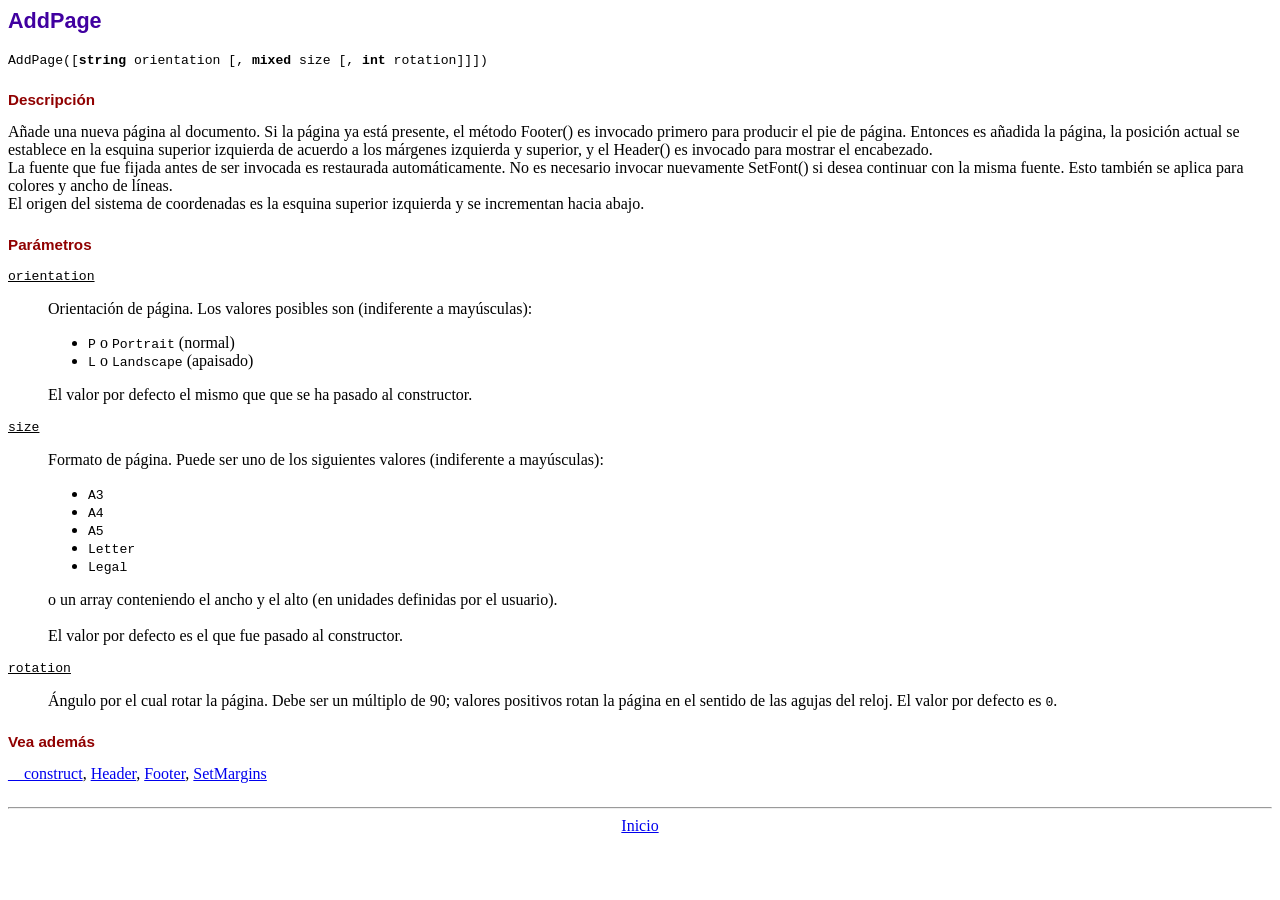
<file: PDF/doc/addpage.htm>
<!DOCTYPE html PUBLIC "-//W3C//DTD HTML 4.01 Transitional//EN">
<html>
<head>
<meta http-equiv="Content-Type" content="text/html; charset=ISO-8859-1">
<title>AddPage</title>
<link type="text/css" rel="stylesheet" href="../fpdf.css">
</head>
<body>
<h1>AddPage</h1>
<code>AddPage([<b>string</b> orientation [, <b>mixed</b> size [, <b>int</b> rotation]]])</code>
<h2>Descripci�n</h2>
A�ade una nueva p�gina al documento. Si la p�gina ya est� presente, el m�todo Footer() es invocado primero para producir
el pie de p�gina. Entonces es a�adida la p�gina, la posici�n actual se establece en la esquina superior izquierda de
acuerdo a los m�rgenes izquierda y superior, y el Header() es invocado para mostrar el encabezado.<br>
La fuente que fue fijada antes de ser invocada es restaurada autom�ticamente. No es necesario invocar nuevamente SetFont()
si desea continuar con la misma fuente. Esto tambi�n se aplica para colores y ancho de l�neas.<br>
El origen del sistema de coordenadas es la esquina superior izquierda y se incrementan  hacia abajo.
<h2>Par�metros</h2>
<dl class="param">
<dt><code>orientation</code></dt>
<dd>
Orientaci�n de p�gina. Los valores posibles son (indiferente a may�sculas):
<ul>
<li><code>P</code> o <code>Portrait</code> (normal)</li>
<li><code>L</code> o <code>Landscape</code> (apaisado)</li>
</ul>
El valor por defecto el mismo que que se ha pasado al constructor.
</dd>
<dt><code>size</code></dt>
<dd>
Formato de p�gina. Puede ser uno de los siguientes valores (indiferente a may�sculas):
<ul>
<li><code>A3</code></li>
<li><code>A4</code></li>
<li><code>A5</code></li>
<li><code>Letter</code></li>
<li><code>Legal</code></li>
</ul>
o un array conteniendo el ancho y el alto (en unidades definidas por el usuario).<br>
<br>
El valor por defecto es el que fue pasado al constructor.
</dd>
<dt><code>rotation</code></dt>
<dd>
�ngulo por el cual rotar la p�gina. Debe ser un m�ltiplo de 90; valores positivos rotan
la p�gina en el sentido de las agujas del reloj. El valor por defecto es <code>0</code>.
</dd>
</dl>
<h2>Vea adem�s</h2>
<a href="__construct.htm">__construct</a>,
<a href="header.htm">Header</a>,
<a href="footer.htm">Footer</a>,
<a href="setmargins.htm">SetMargins</a>
<hr style="margin-top:1.5em">
<div style="text-align:center"><a href="index.htm">Inicio</a></div>
</body>
</html>
</file>
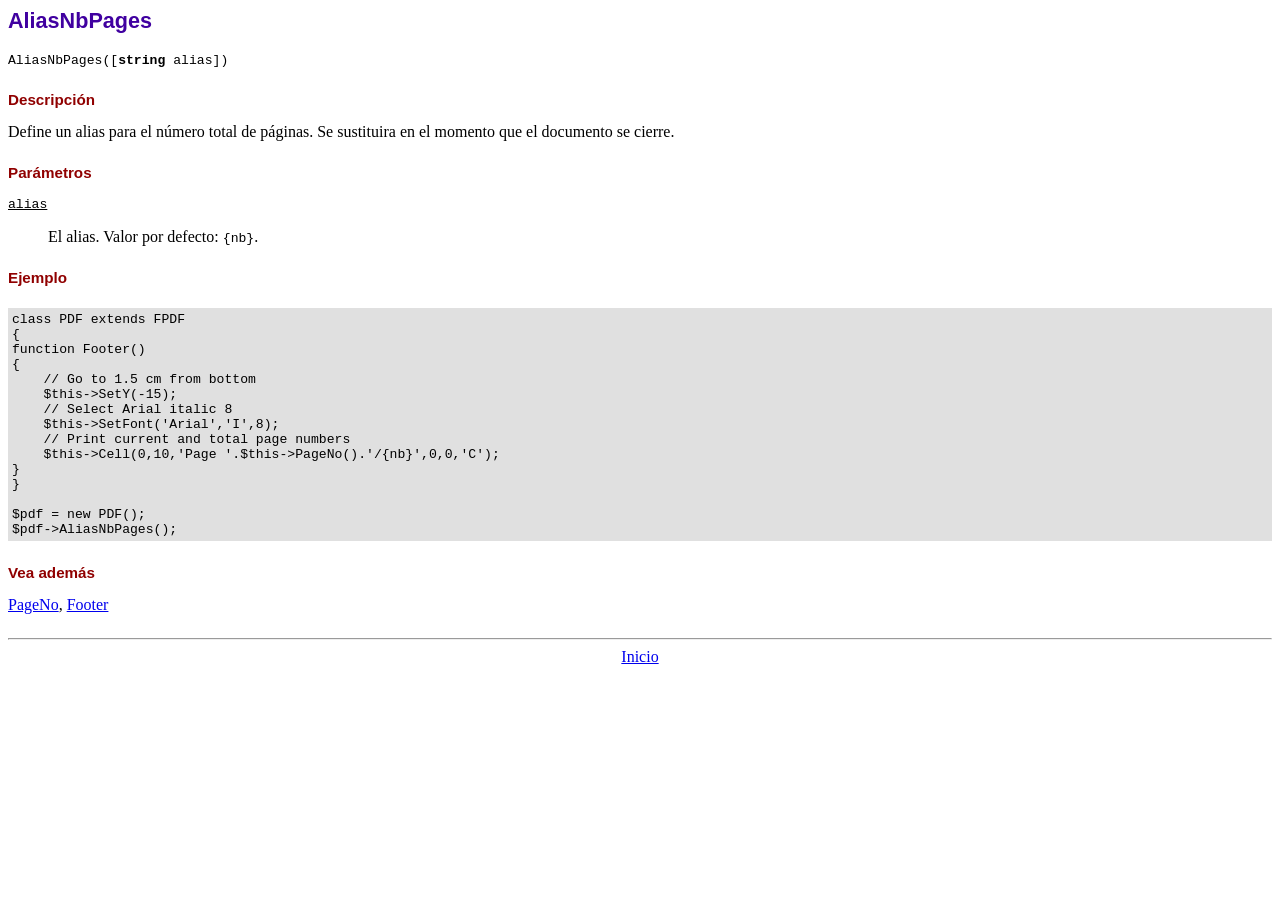
<file: PDF/doc/aliasnbpages.htm>
<!DOCTYPE html PUBLIC "-//W3C//DTD HTML 4.01 Transitional//EN">
<html>
<head>
<meta http-equiv="Content-Type" content="text/html; charset=ISO-8859-1">
<title>AliasNbPages</title>
<link type="text/css" rel="stylesheet" href="../fpdf.css">
</head>
<body>
<h1>AliasNbPages</h1>
<code>AliasNbPages([<b>string</b> alias])</code>
<h2>Descripci�n</h2>
Define un alias para el n�mero total de p�ginas. Se sustituira en el momento que el documento se cierre.
<h2>Par�metros</h2>
<dl class="param">
<dt><code>alias</code></dt>
<dd>
El alias. Valor por defecto: <code>{nb}</code>.
</dd>
</dl>
<h2>Ejemplo</h2>
<div class="doc-source">
<pre><code>class PDF extends FPDF
{
function Footer()
{
    // Go to 1.5 cm from bottom
    $this-&gt;SetY(-15);
    // Select Arial italic 8
    $this-&gt;SetFont('Arial','I',8);
    // Print current and total page numbers
    $this-&gt;Cell(0,10,'Page '.$this-&gt;PageNo().'/{nb}',0,0,'C');
}
}

$pdf = new PDF();
$pdf-&gt;AliasNbPages();</code></pre>
</div>
<h2>Vea adem�s</h2>
<a href="pageno.htm">PageNo</a>,
<a href="footer.htm">Footer</a>
<hr style="margin-top:1.5em">
<div style="text-align:center"><a href="index.htm">Inicio</a></div>
</body>
</html>
</file>
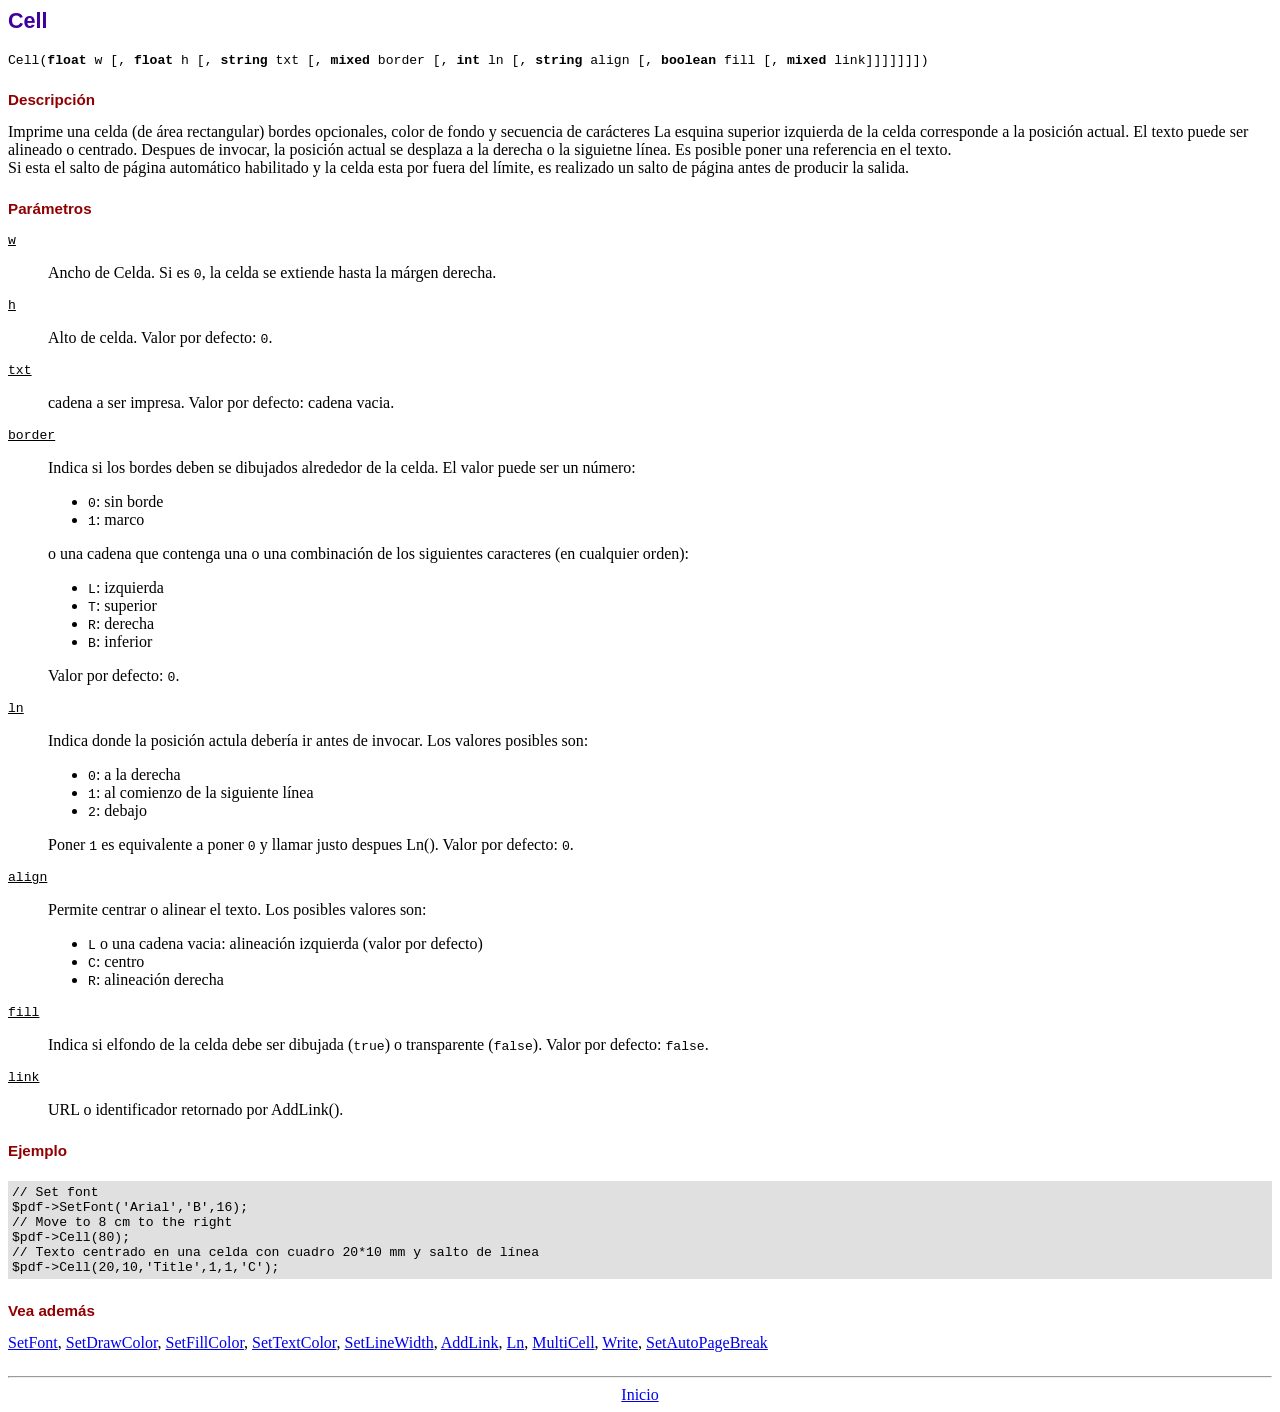
<file: PDF/doc/cell.htm>
<!DOCTYPE html PUBLIC "-//W3C//DTD HTML 4.01 Transitional//EN">
<html>
<head>
<meta http-equiv="Content-Type" content="text/html; charset=ISO-8859-1">
<title>Cell</title>
<link type="text/css" rel="stylesheet" href="../fpdf.css">
</head>
<body>
<h1>Cell</h1>
<code>Cell(<b>float</b> w [, <b>float</b> h [, <b>string</b> txt [, <b>mixed</b> border [, <b>int</b> ln [, <b>string</b> align [, <b>boolean</b> fill [, <b>mixed</b> link]]]]]]])</code>
<h2>Descripci�n</h2>
Imprime una celda (de �rea rectangular) bordes opcionales, color de fondo y secuencia de car�cteres
La esquina superior izquierda de la celda corresponde a la posici�n actual. El texto puede ser alineado o centrado. Despues de invocar, la posici�n actual se desplaza a la derecha o la siguietne l�nea. Es posible poner una referencia en el texto.
<br>
Si esta el salto de p�gina autom�tico habilitado y la celda esta por fuera del l�mite, es realizado un salto de p�gina antes de producir la salida.
<h2>Par�metros</h2>
<dl class="param">
<dt><code>w</code></dt>
<dd>
Ancho de Celda. Si es <code>0</code>, la celda se extiende hasta la m�rgen derecha.
</dd>
<dt><code>h</code></dt>
<dd>
Alto de celda.
Valor por defecto: <code>0</code>.
</dd>
<dt><code>txt</code></dt>
<dd>
cadena a ser impresa.
Valor por defecto: cadena vacia.
</dd>
<dt><code>border</code></dt>
<dd>
Indica si los bordes deben se dibujados alrededor de la celda. El valor puede ser un n�mero:
<ul>
<li><code>0</code>: sin borde</li>
<li><code>1</code>: marco</li>
</ul>
o una cadena que contenga una o una combinaci�n de los siguientes caracteres (en cualquier orden):
<ul>
<li><code>L</code>: izquierda</li>
<li><code>T</code>: superior</li>
<li><code>R</code>: derecha</li>
<li><code>B</code>: inferior</li>
</ul>
Valor por defecto: <code>0</code>.
</dd>
<dt><code>ln</code></dt>
<dd>
Indica donde la posici�n actula deber�a ir antes de invocar. Los valores posibles son:
<ul>
<li><code>0</code>: a la derecha</li>
<li><code>1</code>: al comienzo de la siguiente l�nea</li>
<li><code>2</code>: debajo</li>
</ul>
Poner <code>1</code> es equivalente a poner <code>0</code> y llamar justo despues Ln().
Valor por defecto: <code>0</code>.
</dd>
<dt><code>align</code></dt>
<dd>
Permite centrar o alinear el texto. Los posibles valores son:
<ul>
<li><code>L</code> o una cadena vacia: alineaci�n izquierda (valor por defecto)</li>
<li><code>C</code>: centro</li>
<li><code>R</code>: alineaci�n derecha</li>
</ul>
</dd>
<dt><code>fill</code></dt>
<dd>
Indica si elfondo de la celda debe ser dibujada (<code>true</code>) o transparente (<code>false</code>).
Valor por defecto: <code>false</code>.
</dd>
<dt><code>link</code></dt>
<dd>
URL o identificador retornado por AddLink().
</dd>
</dl>
<h2>Ejemplo</h2>
<div class="doc-source">
<pre><code>// Set font
$pdf-&gt;SetFont('Arial','B',16);
// Move to 8 cm to the right
$pdf-&gt;Cell(80);
// Texto centrado en una celda con cuadro 20*10 mm y salto de l�nea
$pdf-&gt;Cell(20,10,'Title',1,1,'C');</code></pre>
</div>
<h2>Vea adem�s</h2>
<a href="setfont.htm">SetFont</a>,
<a href="setdrawcolor.htm">SetDrawColor</a>,
<a href="setfillcolor.htm">SetFillColor</a>,
<a href="settextcolor.htm">SetTextColor</a>,
<a href="setlinewidth.htm">SetLineWidth</a>,
<a href="addlink.htm">AddLink</a>,
<a href="ln.htm">Ln</a>,
<a href="multicell.htm">MultiCell</a>,
<a href="write.htm">Write</a>,
<a href="setautopagebreak.htm">SetAutoPageBreak</a>
<hr style="margin-top:1.5em">
<div style="text-align:center"><a href="index.htm">Inicio</a></div>
</body>
</html>
</file>
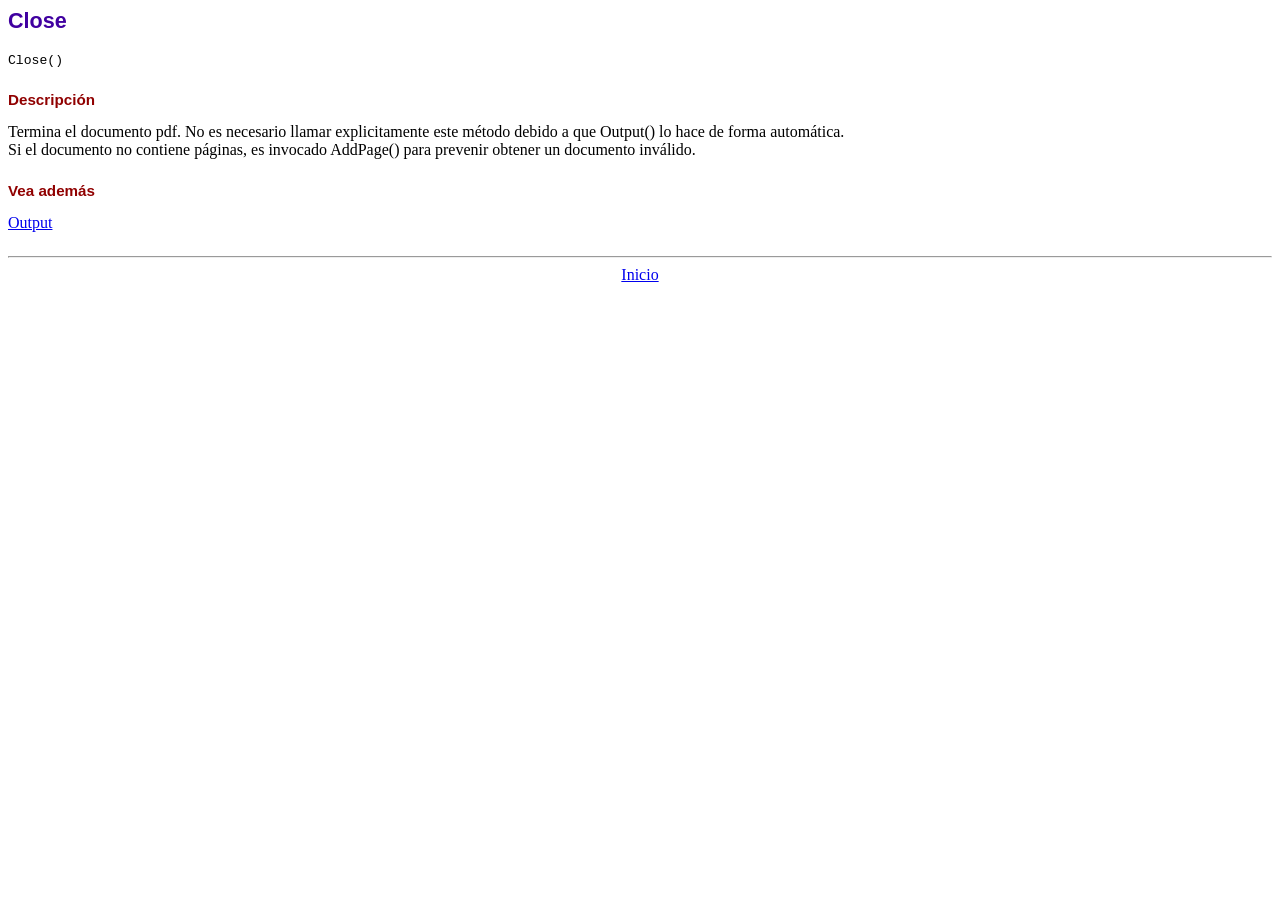
<file: PDF/doc/close.htm>
<!DOCTYPE html PUBLIC "-//W3C//DTD HTML 4.01 Transitional//EN">
<html>
<head>
<meta http-equiv="Content-Type" content="text/html; charset=ISO-8859-1">
<title>Close</title>
<link type="text/css" rel="stylesheet" href="../fpdf.css">
</head>
<body>
<h1>Close</h1>
<code>Close()</code>
<h2>Descripci�n</h2>
Termina el documento pdf. No es necesario llamar explicitamente este m�todo debido a que
Output() lo hace de forma autom�tica.
<br>
Si el documento no contiene p�ginas, es invocado AddPage() para prevenir obtener un documento inv�lido.
<h2>Vea adem�s</h2>
<a href="output.htm">Output</a>
<hr style="margin-top:1.5em">
<div style="text-align:center"><a href="index.htm">Inicio</a></div>
</body>
</html>
</file>
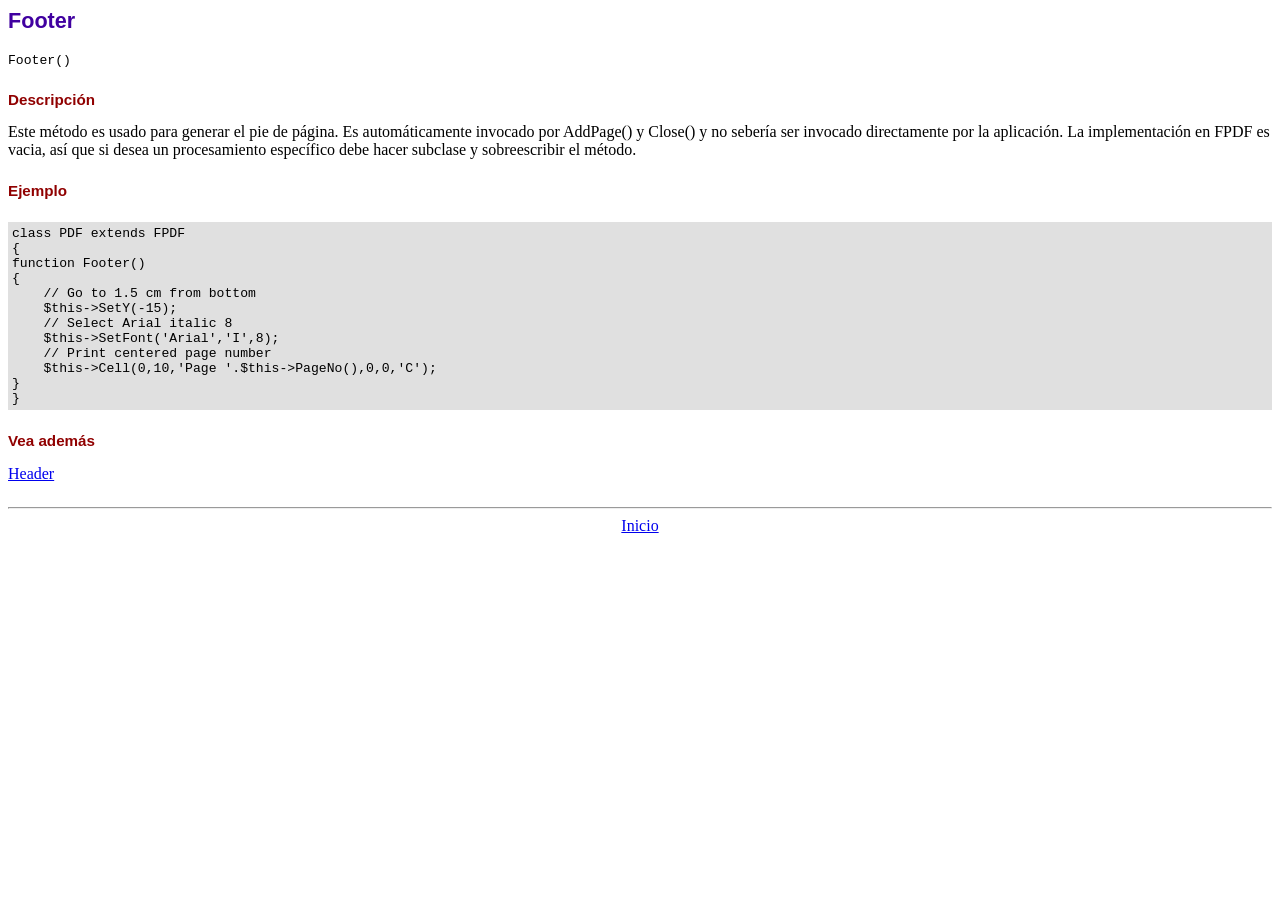
<file: PDF/doc/footer.htm>
<!DOCTYPE html PUBLIC "-//W3C//DTD HTML 4.01 Transitional//EN">
<html>
<head>
<meta http-equiv="Content-Type" content="text/html; charset=ISO-8859-1">
<title>Footer</title>
<link type="text/css" rel="stylesheet" href="../fpdf.css">
</head>
<body>
<h1>Footer</h1>
<code>Footer()</code>
<h2>Descripci�n</h2>
Este m�todo es usado para generar el pie de p�gina. Es autom�ticamente invocado por AddPage() y Close() y no seber�a ser
invocado directamente por la aplicaci�n. La implementaci�n en FPDF es vacia, as� que si desea un procesamiento espec�fico
debe hacer subclase y sobreescribir el m�todo.
<h2>Ejemplo</h2>
<div class="doc-source">
<pre><code>class PDF extends FPDF
{
function Footer()
{
    // Go to 1.5 cm from bottom
    $this-&gt;SetY(-15);
    // Select Arial italic 8
    $this-&gt;SetFont('Arial','I',8);
    // Print centered page number
    $this-&gt;Cell(0,10,'Page '.$this-&gt;PageNo(),0,0,'C');
}
}</code></pre>
</div>
<h2>Vea adem�s</h2>
<a href="header.htm">Header</a>
<hr style="margin-top:1.5em">
<div style="text-align:center"><a href="index.htm">Inicio</a></div>
</body>
</html>
</file>
<file: PDF/fpdf.css>
body {font-family:"Times New Roman",serif}
h1 {font:bold 135% Arial,sans-serif; color:#4000A0; margin-bottom:0.9em}
h2 {font:bold 95% Arial,sans-serif; color:#900000; margin-top:1.5em; margin-bottom:1em}
dl.param dt {text-decoration:underline}
dl.param dd {margin-top:1em; margin-bottom:1em}
dl.param ul {margin-top:1em; margin-bottom:1em}
tt, code, kbd {font-family:"Courier New",Courier,monospace; font-size:82%}
div.source {margin-top:1.4em; margin-bottom:1.3em}
div.source pre {display:table; border:1px solid #24246A; width:100%; margin:0em; font-family:inherit; font-size:100%}
div.source code {display:block; border:1px solid #C5C5EC; background-color:#F0F5FF; padding:6px; color:#000000}
div.doc-source {margin-top:1.4em; margin-bottom:1.3em}
div.doc-source pre {display:table; width:100%; margin:0em; font-family:inherit; font-size:100%}
div.doc-source code {display:block; background-color:#E0E0E0; padding:4px}
.kw {color:#000080; font-weight:bold}
.str {color:#CC0000}
.cmt {color:#008000}
p.demo {text-align:center; margin-top:-0.9em}
a.demo {text-decoration:none; font-weight:bold; color:#0000CC}
a.demo:link {text-decoration:none; font-weight:bold; color:#0000CC}
a.demo:hover {text-decoration:none; font-weight:bold; color:#0000FF}
a.demo:active {text-decoration:none; font-weight:bold; color:#0000FF}
</file>
